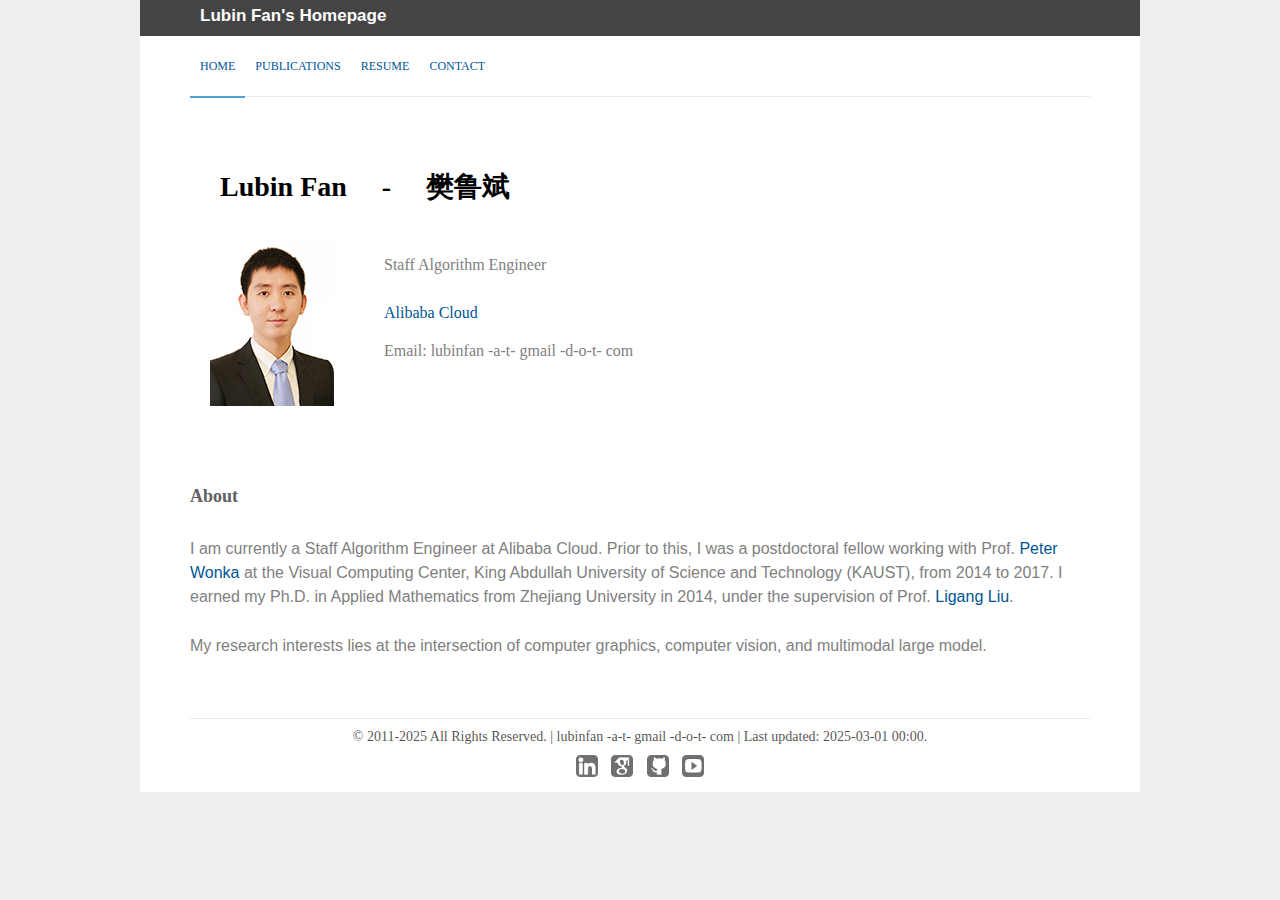
<file: index.html>
<!DOCTYPE html>
<html>

	<head>
        <meta name="google-site-verification" content="LGzvyo-I_edmJHT2pkFV89e_GnVg6UgsqaZ88BwGxrw" />
		<meta charset="UTF-8">
		<meta http-equiv="X-UA-Compatible" content=" IE=9;IE=8;IE=7;IE=EDGE">
		<title>Lubin Fan's Homepage</title>
		<link rel="stylesheet" type="text/css" href="css/common.css" />
		<link rel="stylesheet" href="css/home.css?t=1.0.2" />
	</head>

	<body>
		<div class="box">
			<div class="headline">
				<a href="#">Lubin Fan's Homepage</a>
			</div>
			<!--导航-->
			<div class="container">
				<div class="header">
					<ul class="header-nav">
						<a href="index.html">
							<li class="current">

								HOME

							</li>
						</a>
						<a href="publications.html">
							<li>

								PUBLICATIONS

							</li>
						</a>
						<a href="resume.html">
							<li>

								RESUME

							</li>
						</a>
						<a href="contact.html">
							<li>

								CONTACT

							</li>
						</a>
					</ul>
				</div>
				<div class="main-content">
					<h1 class="layout-tile">
			  	<font>
			  		  Lubin Fan &nbsp; &nbsp;   - &nbsp; &nbsp;     樊鲁斌
			  	</font>
			  </h1>

					<div class="layout-content resume-color">
						<img src="images/index/portrait-h170.png" />
						<div class="layout-content-right">
							<span class="font-min">
			   			Staff Algorithm Engineer
			   		</span>
							<br/>
							<a href="https://www.aliyun.com/" target="_blank" rel="nofollow">Alibaba Cloud</a>
							<div style="padding-bottom: 20px;" ></div>
							Email: lubinfan -a-t- gmail -d-o-t- com<br/>
						</div>
					</div>

					<div class="subheading">About</div>
					<p class="verbalContent resume-color">
						I am currently a Staff Algorithm Engineer at Alibaba Cloud. Prior to this, I was a postdoctoral fellow working with Prof. 
						<a href="http://peterwonka.net/" target="_blank" rel="nofollow">Peter Wonka </a> at the Visual Computing Center, 
						King Abdullah University of Science and Technology (KAUST), from 2014 to 2017.
						I earned my Ph.D. in Applied Mathematics from Zhejiang University in 2014, under the supervision of Prof. 
						<a href="http://staff.ustc.edu.cn/~lgliu/" target="_blank" rel="nofollow">Ligang Liu</a>. 
					</p>
					<span style="display: inline-block; padding-top: 25px;padding-bottom: 50px;" class="verbalContent resume-color">
						My research interests lies at the intersection of computer graphics, computer vision, and multimodal large model.
					</span>
					<span class="footer">
					<div style="padding-top: 10px;padding-bottom: 10px;border-top: #ebebeb solid 1px;">© 2011-2025 All Rights Reserved. | lubinfan -a-t- gmail -d-o-t- com | Last updated: 2025-03-01 00:00.</div>
					<a href="https://www.linkedin.com/in/lubin-fan-64875a67/" ><img src="images/icons/linkedin.png"  /></a>
					<a href="https://scholar.google.com/citations?hl=en&user=byG_OEIAAAAJ" style="margin-left: 10px;" ><img src="images/icons/scholar.png"  /></a>
					<a href="https://github.com/lubinfan" style="margin-left: 10px;" ><img src="images/icons/github.png"  /></a>
					<a href="https://www.youtube.com/user/lubinfan/" style="margin-left: 10px;" ><img src="images/icons/youtube.png"  /></a>
					</span>
				</div>

			</div>

		</div>
	</body>
	<script type="text/javascript" src="js/jquery.min.js"></script>
<!--http://localhost/-->
</html>
</file>
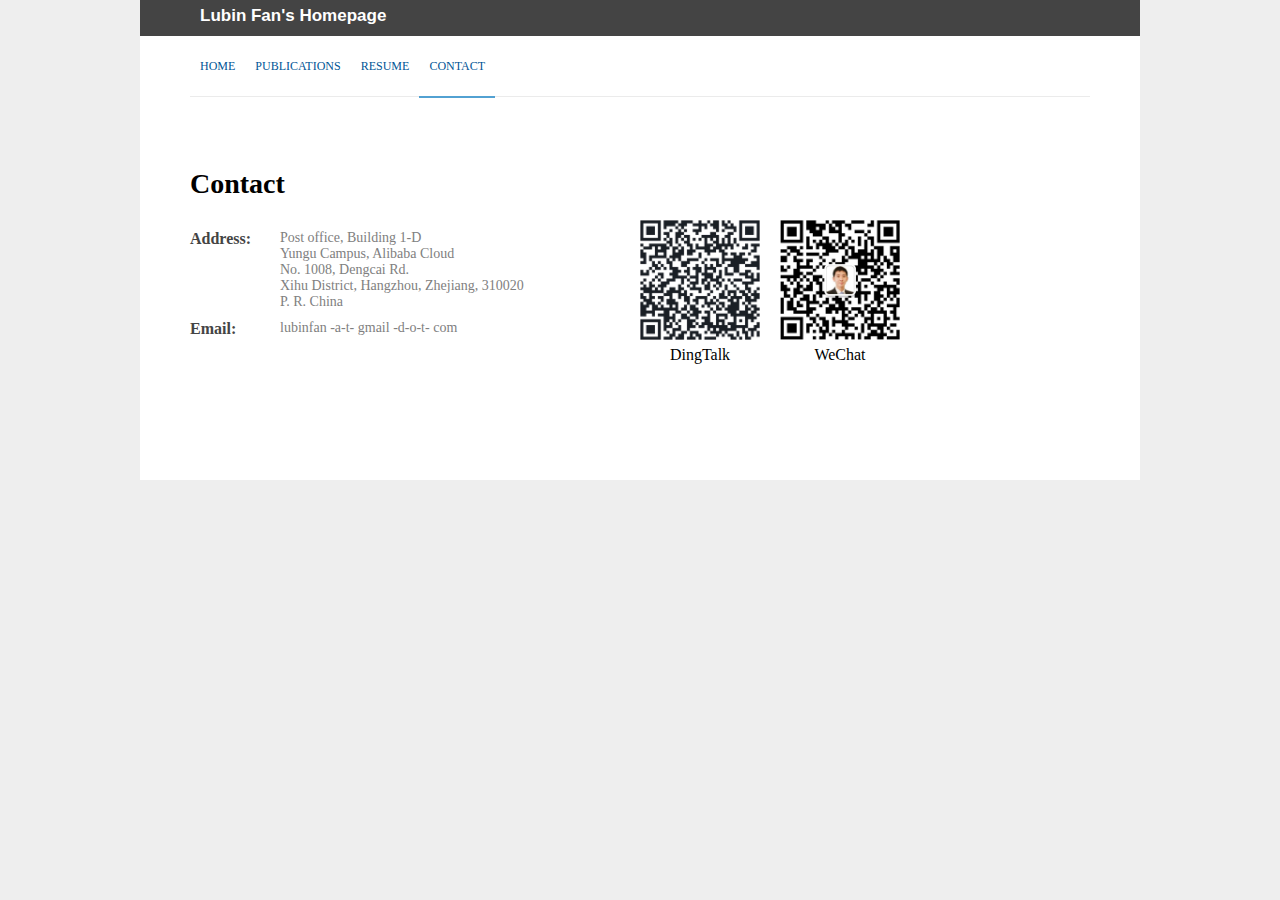
<file: contact.html>
<!DOCTYPE html>
<html>

	<head>
		<meta charset="UTF-8">
		<meta http-equiv="X-UA-Compatible" content=" IE=9;IE=8;IE=7;IE=EDGE">
		<title>Lubin Fan's Contact</title>
		<link rel="stylesheet" type="text/css" href="css/common.css" />
		<link rel="stylesheet" href="css/home.css" />
	</head>

	<body>
		<div class="box">
			<div class="headline">
				<a href="#">Lubin Fan's Homepage</a>
			</div>
			<!--导航-->
			<div class="container">
				<div class="header">
					<ul class="header-nav">
						<a href="index.html">
							<li>

								HOME

							</li>
						</a>
						<a href="publications.html">
							<li>

								PUBLICATIONS

							</li>
						</a>
						<a href="resume.html">
							<li>

								RESUME

							</li>
						</a>
						<a href="contact.html">
							<li class="current">

								CONTACT

							</li>
						</a>
					</ul>
				</div>
				<div class="main-content contact-bottom">
					<h1 class="layout-tile contact-tile">
			  	<font>
			  		 Contact
			  	</font>
			  </h1>

					<div class="layout-content">
						<div class="layout-left">
						<div class="resume-cont contact-cont">
							<div class="contact-left fa-left">
								<font class="list-font-bold">
									Address:
								</font>
							</div>
							<div class="contact-right fa-left">
								Post office, Building 1-D</br>
								Yungu Campus, Alibaba Cloud</br>
								No. 1008, Dengcai Rd.</br>
								Xihu District, Hangzhou, Zhejiang, 310020</br>
								P. R. China</br>
							</div>
						</div>
						<div class="resume-cont contact-cont">
							<div class="contact-left fa-left">
								<font class="list-font-bold">
									Email:
								</font>
							</div>
							<div class="contact-right fa-left">
								lubinfan -a-t- gmail -d-o-t- com
							</div>
						</div>
						</div>
						<div class="layout-right">
							<div class="layout-DingTalk">								
							<img src="images/contact/dingtalk.jpg" />
							<div class="layout-center">DingTalk</div>
							</div>
							<div class="layout-DingTalk">								
							<img src="images/contact/wechat.jpg" />
							<div class="layout-center">WeChat</div>
							</div>
						</div>
						<!--<div class="resume-cont contact-cont">
							<div class="contact-left fa-left">
								<font class="list-font-bold">
									DingTalk:
								</font>
							</div>
							<div class="contact-right fa-left">
								沙宇
							</div>
						</div>
						<div class="resume-cont contact-cont">
								<div class="contact-left fa-left">
									<font class="list-font-bold">
										WeChat:
									</font>
								</div>
								<div class="contact-right fa-left">
									lubinfan
								</div>
							</div>-->
					</div>

				</div>

			</div>

		</div>
	<!--DingTalk:	WeChat:-->
	</body>
	<script type="text/javascript" src="js/jquery.min.js"></script>

</html>
</file>
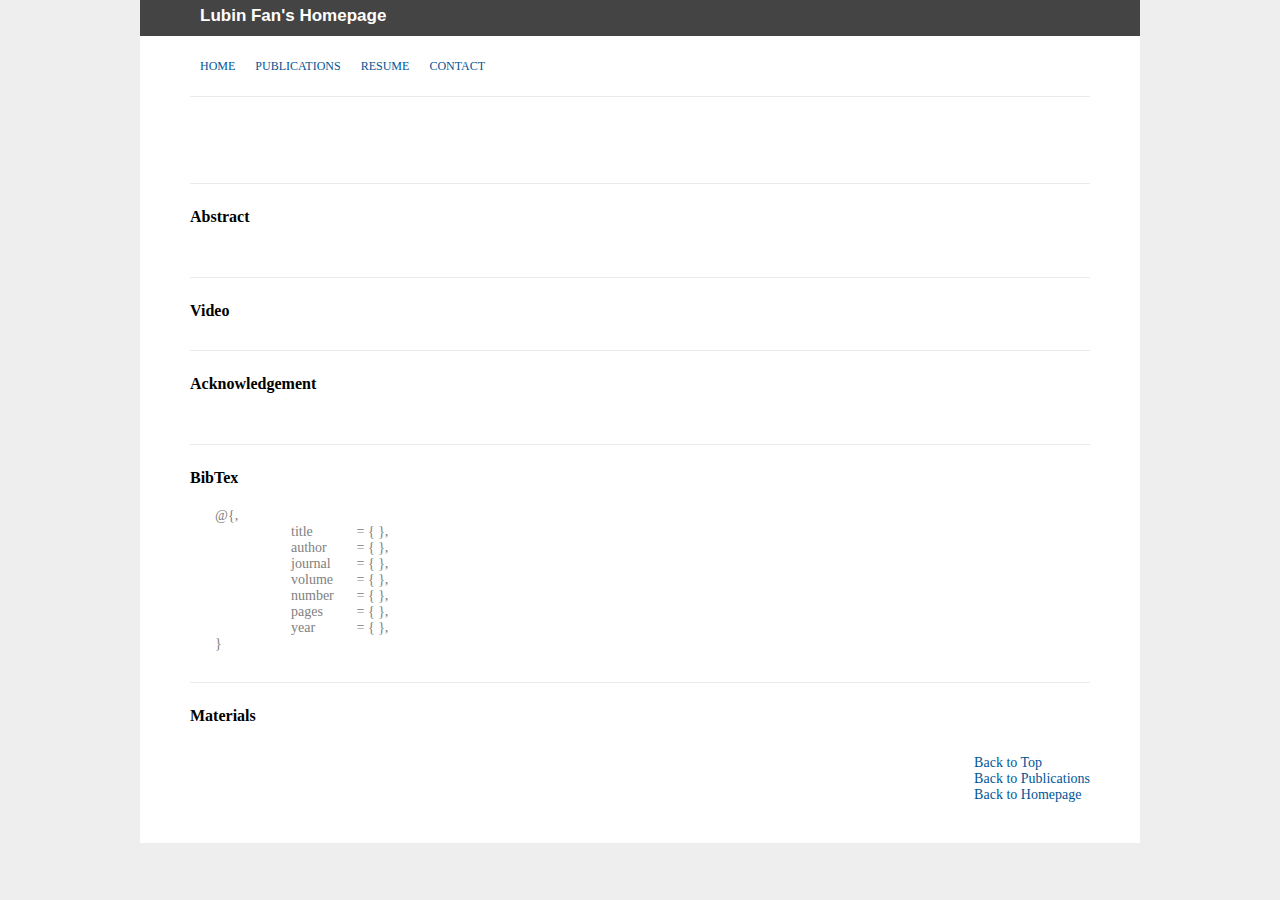
<file: particulars.html>
<!DOCTYPE html>
<html>

	<head>
		<meta charset="UTF-8">
		<meta http-equiv="X-UA-Compatible" content=" IE=9;IE=8;IE=7;IE=EDGE">
		<title>Lubin Fan's Homepage</title>
		<link rel="stylesheet" type="text/css" href="css/common.css" />
		<link rel="stylesheet" href="css/home.css" />
	<!--	<link rel="stylesheet" href="css/video-js.min.css" />-->
	</head>

	<body>
		<div class="box">
			<div class="headline">
				<a href="#">Lubin Fan's Homepage</a>
			</div>
			<!--导航-->
			<div class="container">
				<div class="header">
					<ul class="header-nav">
						<a href="index.html">
							<li>

								HOME

							</li>
						</a>
						<a href="publications.html">
							<li>

								PUBLICATIONS

							</li>
						</a>
						<a href="resume.html">
							<li>

								RESUME

							</li>
						</a>
						<a href="contact.html">
							<li>

								CONTACT

							</li>
						</a>
					</ul>
				</div>
				<div class="main-content layout-bottom">

					<div class="list-font-bold particulars-title">

					</div>

					<p class="particulars-detail">

					</p>
					<ul class="parti-ul">

					</ul>
					<p class="particulars-year"></p>
					<div class="theFirst">

					</div>
					<div class="underline"> </div>

					<div class="particulars-subhead">Abstract</div>
					<p class="particulars-font" id="abstract">

					</p>
					<div class="underline"> </div>
					<div class="second">

					</div>

					<div class="particulars-subhead">Video</div>
					<div class="particulars-video-cont">
                  <!-- <div class="particulars-video-a"> <span>[<a href="" >Youku</a>]</span><span>[<a href="" >YouTube</a>]</span></div>-->
					</div>
					<div class="underline"> </div>
					<div class="particulars-subhead">Acknowledgement</div>
					<p class="particulars-font" id="Acknowledgement">

					</p>
					<div class="underline"> </div>
					<div class="particulars-subhead">BibTex</div>
					<p class="particulars-font">
						<ul class="bibtex-ul">
							
							<li>@<span id="Article"></span>{<span id="Modeling"></span>,</li>
							<li class="bibtex-li"><span class="bibtex-span">title</span>  = { <span id="Title"></span>},</li>
							<li class="bibtex-li"><span class="bibtex-span">author</span> = { <span id="Author"></span>},</li>
							<li class="bibtex-li"><span class="bibtex-span">journal</span> = { <span id="Journal"></span>},</li>
							<li class="bibtex-li"><span class="bibtex-span">volume</span> = { <span id="Volume"></span>},</li>
							<li class="bibtex-li"><span class="bibtex-span">number</span> = { <span id="Number"></span>},</li>
							<li class="bibtex-li"><span class="bibtex-span">pages</span>  = { <span id="Pages"></span>},</li>
							<li class="bibtex-li"><span class="bibtex-span">year</span>   = { <span id="Year"></span>},</li>
							<li>} </li>
						</ul>
					</p>
					<div class="underline"> </div>
					<div class="particulars-subhead">Materials</div>
					<ul class="fa-left particulars-foot">

					</ul>
					<div class="fa-right" style="margin-top: 30px;font-size: 14px;">
						<div>
							<a href="https://sites.google.com/site/lubinfan/publications/2013-modeling-by-drawing#Top">Back to Top</a>
						</div>
						<div>
							<a href="https://sites.google.com/site/lubinfan/publications">Back to Publications</a>
						</div>
						<div>
							<a href="/site/lubinfan/">Back to Homepage</a>
						</div>

					</div>

				</div>

			</div>

		</div>
	</body>
	<script type="text/javascript" src="js/jquery.min.js"></script>
	<!--<script type="text/javascript" src="js/video.min.js"></script>-->
	<script type="text/javascript" src="js/particulars.js?v=1.0.2"></script>

</html>
</file>
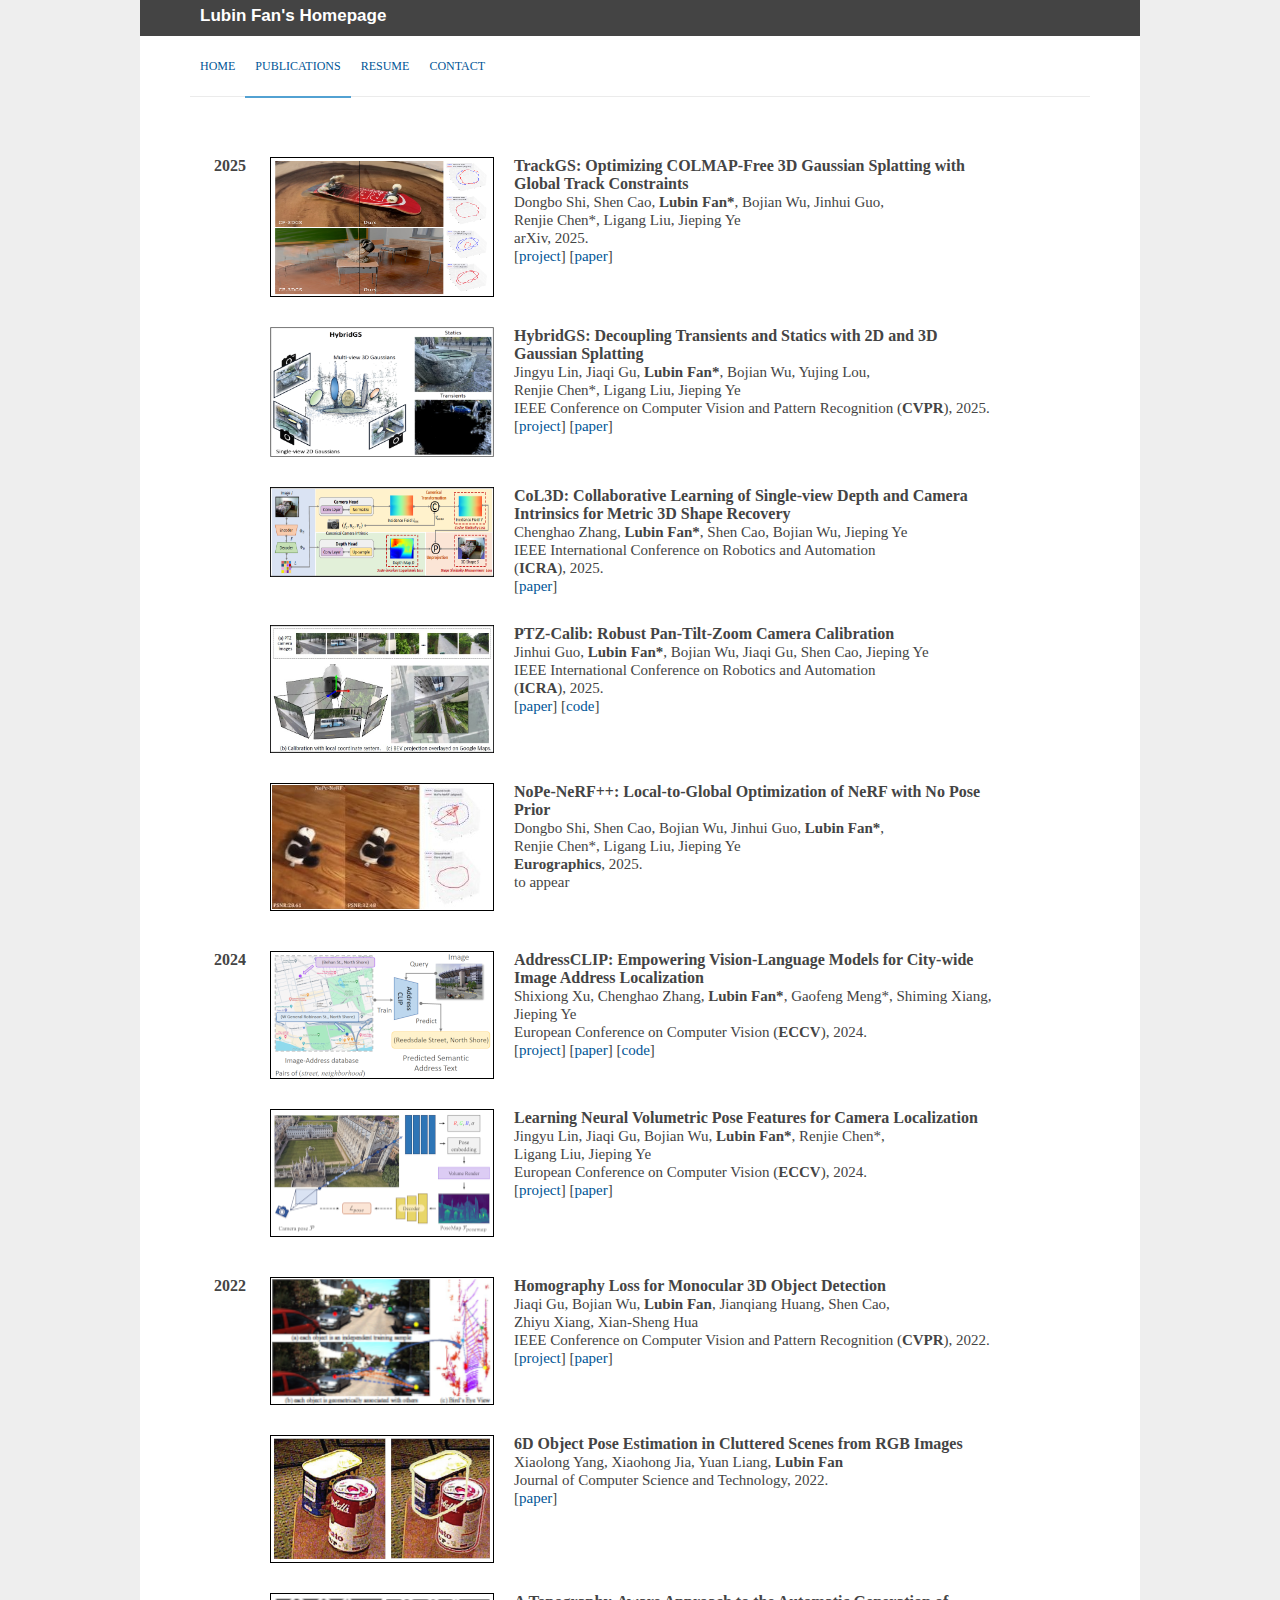
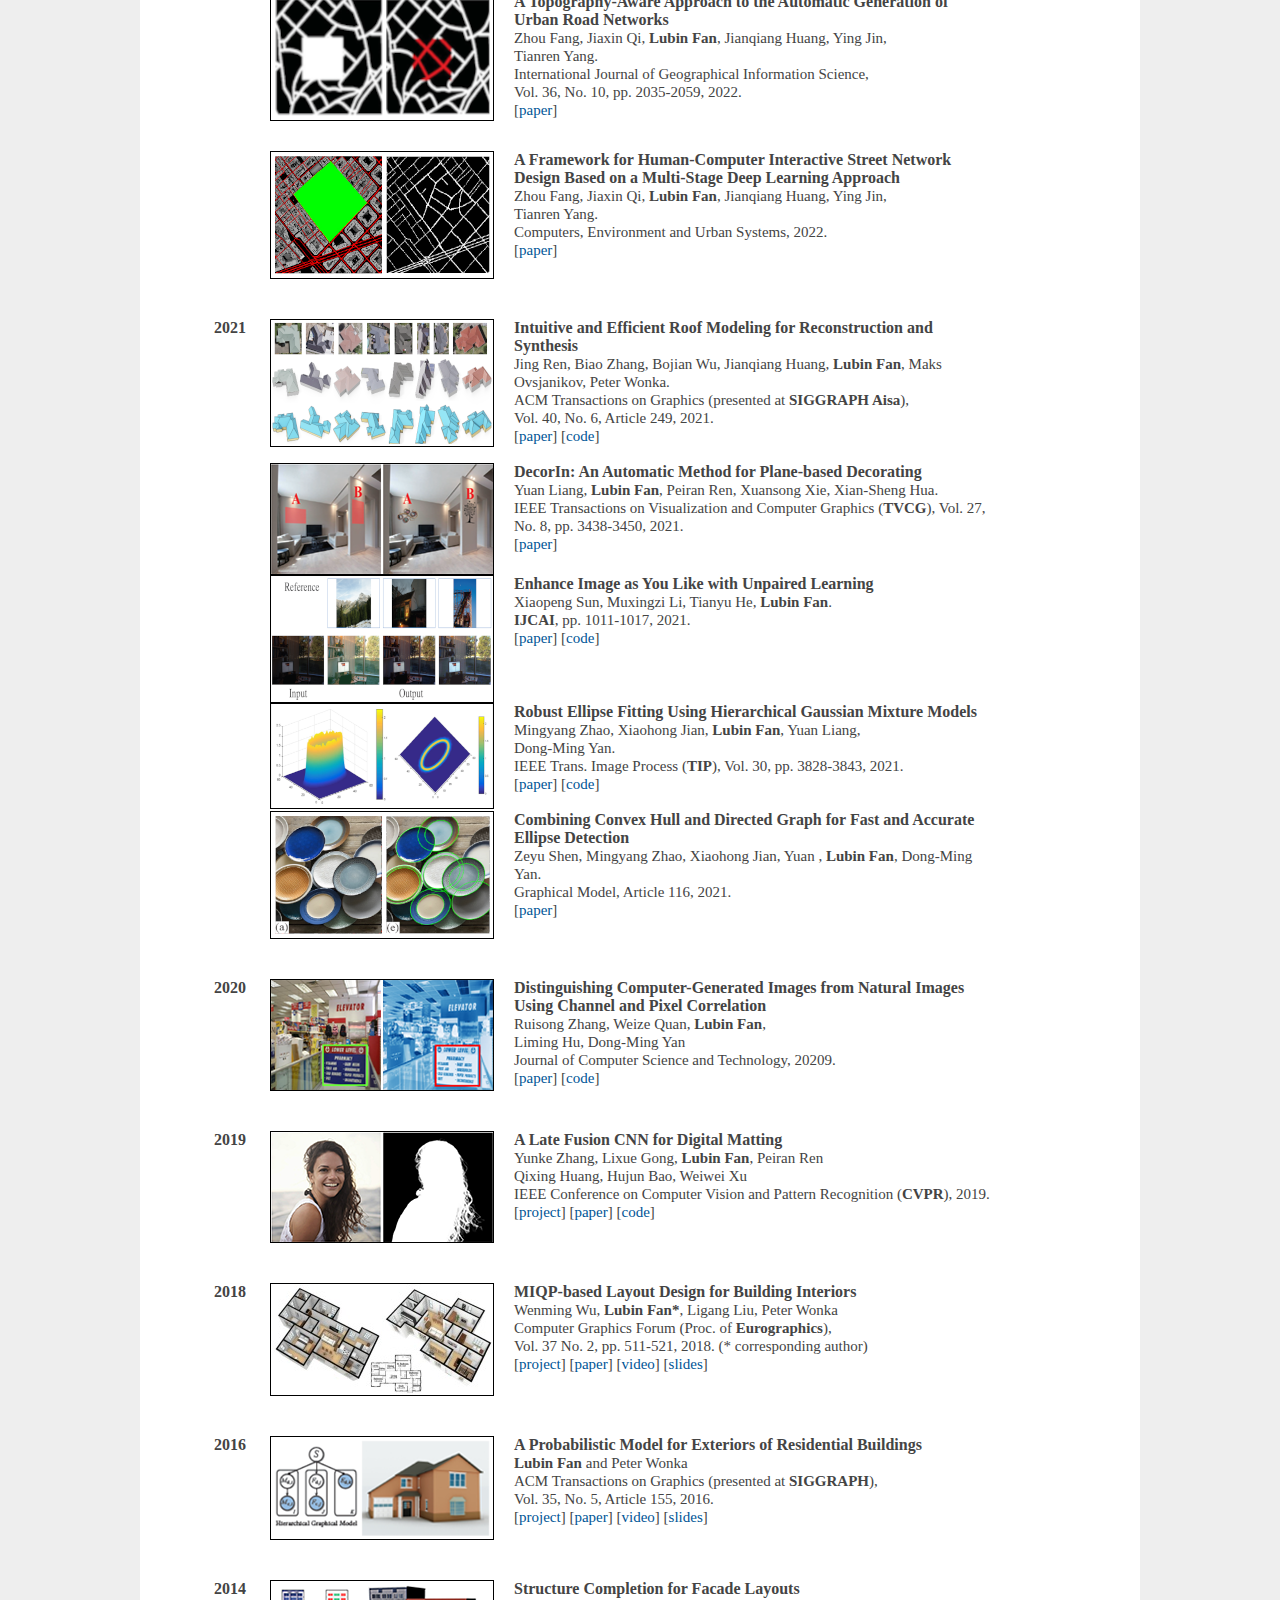
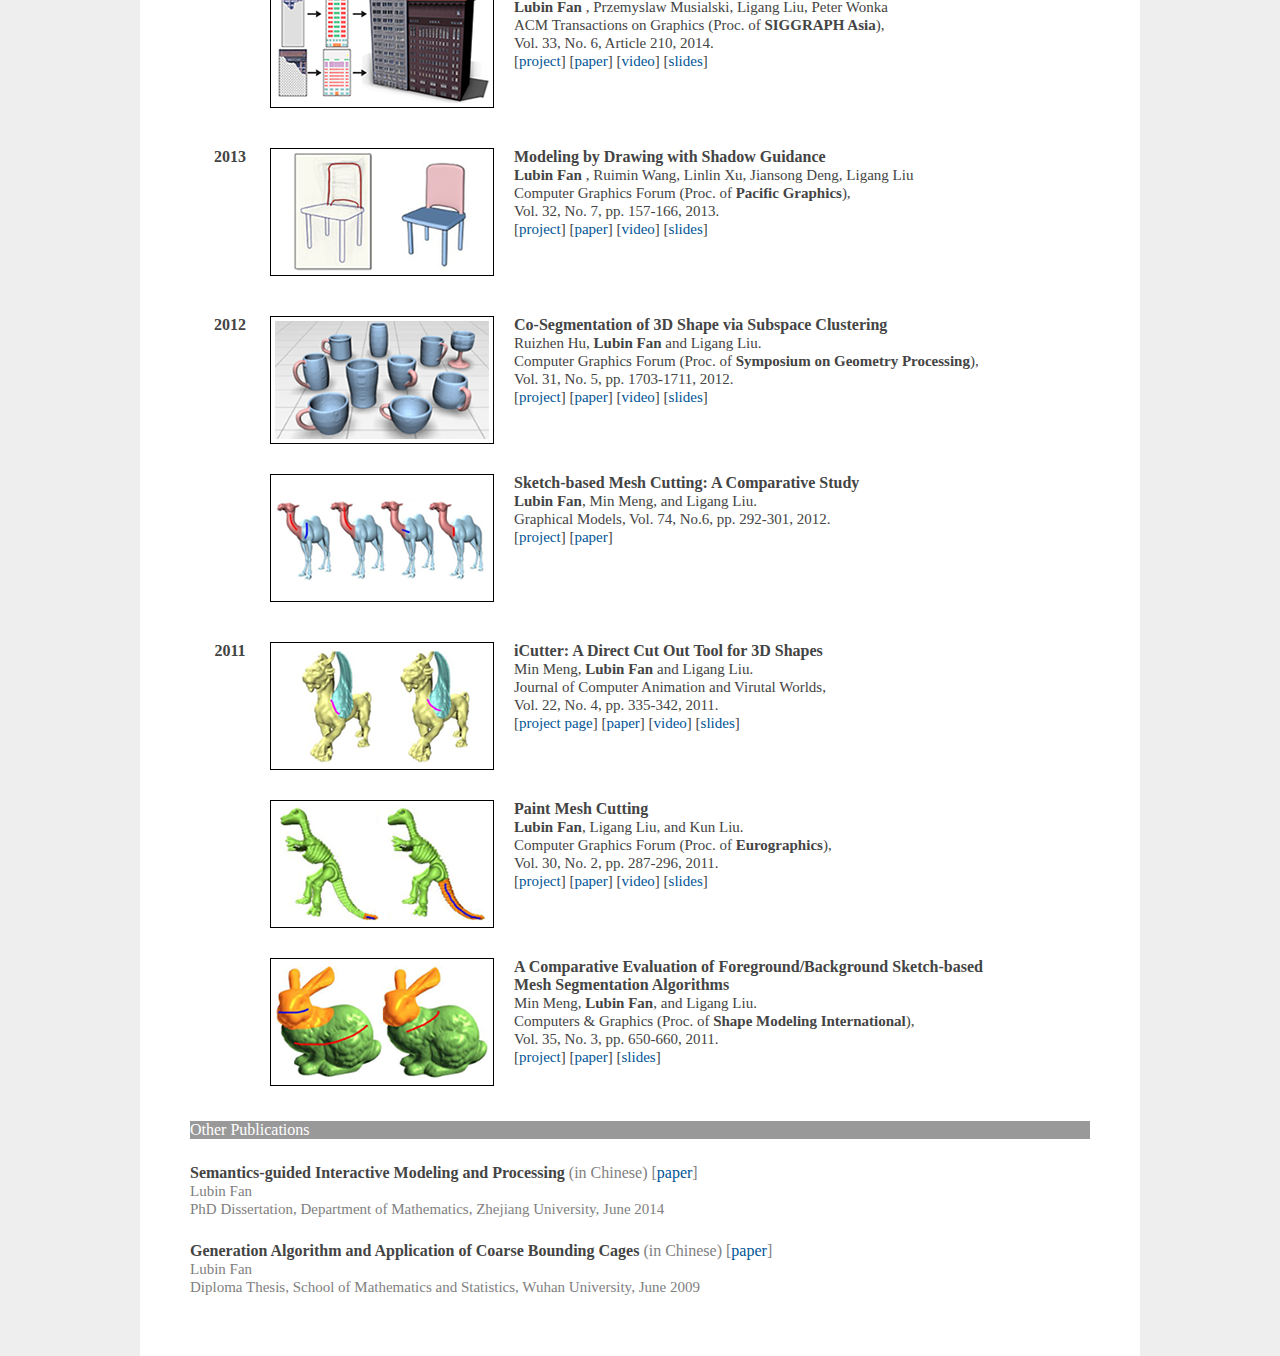
<file: publications.html>
<!DOCTYPE html>
<html>

	<head>
		<meta charset="UTF-8">
		<meta http-equiv="X-UA-Compatible" content=" IE=9;IE=8;IE=7;IE=EDGE">
		<title>Lubin Fan's Publications</title>
		<link rel="stylesheet" type="text/css" href="css/common.css" />
		<link rel="stylesheet" href="css/home.css" />
	</head>

	<body>
		<div class="box">
			<div class="headline">
				<a href="#">Lubin Fan's Homepage</a>
			</div>
			<!--导航-->
			<div class="container">
				<div class="header">
					<ul class="header-nav">
						<a href="index.html">
							<li>

								HOME

							</li>
						</a>
						<a href="publications.html">
							<li class="current">

								PUBLICATIONS

							</li>
						</a>
						<a href="resume.html">
							<li>

								RESUME

							</li>
						</a>
						<a href="contact.html">
							<li>

								CONTACT

							</li>
						</a>
					</ul>
				</div>
				<div class="publications-content">
					
					<div class="list-content">
						<div class="list-left fa-left">
							<font class="list-font-bold">2025</font>
						</div>
                        <div class="list-right fa-left">
							<img src="images/publications/contents/2025-np-3dgs-thumb.png" width="224" height="140" class="fa-left" />
							<div class="fa-left list-words">
								<font class="list-font-bold">TrackGS: Optimizing COLMAP-Free 3D Gaussian Splatting with Global Track Constraints</font></br>
								<span style="font-size: 15px;">
									Dongbo Shi, Shen Cao, <font class="list-font-bold"> Lubin Fan*</font>, Bojian Wu, Jinhui Guo, </br>Renjie Chen*, Ligang Liu, Jieping Ye</br>
									arXiv, 2025. </br>
									[<a href="https://shidongbo97.github.io/TrackGS/">project</a>] 
									[<a href="https://arxiv.org/abs/2502.19800">paper</a>]</br>
								</span>
							</div>
						</div>

						<div class="list-right list-child fa-left">
							<img src="images/publications/contents/2025-hybridgs-thumb.png" width="224" height="130" class="fa-left" />
							<div class="fa-left list-words">
								<font class="list-font-bold">HybridGS: Decoupling Transients and Statics with 2D and 3D Gaussian Splatting</font></br>
								<span style="font-size: 15px;">
									Jingyu Lin, Jiaqi Gu, <font class="list-font-bold"> Lubin Fan*</font>, Bojian Wu, Yujing Lou, </br>Renjie Chen*, Ligang Liu, Jieping Ye</br>
									IEEE Conference on Computer Vision and Pattern Recognition (<font class="list-font-bold">CVPR</font>), 2025.</br>
									[<a href="https://gujiaqivadin.github.io/hybridgs/">project</a>] 
									[<a href="https://arxiv.org/abs/2412.03844">paper</a>]</br>
							    </span>
							</div>
						</div>

						<div class="list-right list-child fa-left">
							<img src="images/publications/contents/2025-col3d-thumb.png" width="224" height="90" class="fa-left" />
							<div class="fa-left list-words">
								<font class="list-font-bold">CoL3D: Collaborative Learning of Single-view Depth and Camera Intrinsics for Metric 3D Shape Recovery</font></br>
								<span style="font-size: 15px;">
									Chenghao Zhang, <font class="list-font-bold"> Lubin Fan*</font>, Shen Cao, Bojian Wu, Jieping Ye</br>
									IEEE International Conference on Robotics and Automation </br>(<font class="list-font-bold">ICRA</font>), 2025. </br>
									[<a href="https://arxiv.org/abs/2502.08902">paper</a>]</br>
								</span>
							</div>
						</div>

						<div class="list-right list-child fa-left">
							<img src="images/publications/contents/2025-ptz-calib-thumb.png" width="224" height="128" class="fa-left" />
							<div class="fa-left list-words">
								<font class="list-font-bold">PTZ-Calib: Robust Pan-Tilt-Zoom Camera Calibration</font></br>
								<span style="font-size: 15px;">
									Jinhui Guo, <font class="list-font-bold"> Lubin Fan*</font>, Bojian Wu, Jiaqi Gu, Shen Cao, Jieping Ye</br>
									IEEE International Conference on Robotics and Automation </br>(<font class="list-font-bold">ICRA</font>), 2025. </br>
									[<a href="https://arxiv.org/abs/2502.09075">paper</a>] 
									[<a href="https://github.com/gjgjh/PTZ-Calib">code</a>]</br>
								</span>
							</div>
						</div>

						<div class="list-right list-child fa-left">
							<img src="images/publications/contents/2025-nope-nerf-plus-plus-thumb.png" class="fa-left" />
							<div class="fa-left list-words">
								<font class="list-font-bold">NoPe-NeRF++: Local-to-Global Optimization of NeRF with No Pose Prior</font></br>
								<span style="font-size: 15px;">
									Dongbo Shi, Shen Cao, Bojian Wu, Jinhui Guo, <font class="list-font-bold"> Lubin Fan*</font>, </br>Renjie Chen*, Ligang Liu, Jieping Ye</br>
									<font class="list-font-bold">Eurographics</font>, 2025. </br>
									to appear</br>
								</span>
							</div>
						</div>
					</div>

					<div class="list-content">
						<div class="list-left fa-left">
							<font class="list-font-bold">2024</font>
						</div>
                        <div class="list-right fa-left">
							<img src="images/publications/contents/2024-eccv-IAL-thumb.png" class="fa-left" />
							<div class="fa-left list-words">
								<font class="list-font-bold">AddressCLIP: Empowering Vision-Language Models for City-wide Image Address Localization</font></br>
								<span style="font-size: 15px;">
									Shixiong Xu, Chenghao Zhang, <font class="list-font-bold"> Lubin Fan*</font>, Gaofeng Meng*, Shiming Xiang, Jieping Ye</br>
									European Conference on Computer Vision (<font class="list-font-bold">ECCV</font>), 2024. </br>
									[<a href="https://addressclip.github.io/">project</a>] 
									[<a href="https://arxiv.org/abs/2407.08156">paper</a>] 
									[<a href="https://github.com/xsx1001/AddressCLIP">code</a>]</br>
								</span>
							</div>
						</div>

						<div class="list-right list-child fa-left">
							<img src="images/publications/contents/2023-cvpr-pose_feature-thumb.png" class="fa-left" />
							<div class="fa-left list-words">
								<font class="list-font-bold">Learning Neural Volumetric Pose Features for Camera Localization</font></br>
								<span style="font-size: 15px;">
									Jingyu Lin, Jiaqi Gu, Bojian Wu, <font class="list-font-bold"> Lubin Fan*</font>, Renjie Chen*, </br>Ligang Liu, Jieping Ye</br>
									European Conference on Computer Vision (<font class="list-font-bold">ECCV</font>), 2024.</br>
									[<a href="https://gujiaqivadin.github.io/posemap/">project</a>] 
									[<a href="https://arxiv.org/abs/2403.12800">paper</a>]</br>
							    </span>
							</div>
						</div>
					</div>

					<div class="list-content">
						<div class="list-left fa-left">
							<font class="list-font-bold">2022</font>
						</div>
						<div class="list-right fa-left">
							<img src="images/publications/contents/2022-cvpr-3d_detection-thumb.png" class="fa-left" />
							<div class="fa-left list-words">
								<font class="list-font-bold">Homography Loss for Monocular 3D Object Detection</font></br>
								<span style="font-size: 15px;">
									Jiaqi Gu, Bojian Wu, <font class="list-font-bold"> Lubin Fan</font>, Jianqiang Huang, Shen Cao, </br>Zhiyu Xiang, Xian-Sheng Hua</br>
									IEEE Conference on Computer Vision and Pattern Recognition (<font class="list-font-bold">CVPR</font>), 2022.</br>
									[<a href="https://github.com/gujiaqivadin/HomographyLoss">project</a>]
									[<a href="https://arxiv.org/abs/2204.00754">paper</a>]</br>
								</span>
							</div>
						</div>

						<div class="list-right list-child fa-left">
							<img src="images/publications/contents/2022-jcst-6d_pose_estimation-thumb.png" class="fa-left" />
							<div class="fa-left list-words">
								<font class="list-font-bold">6D Object Pose Estimation in Cluttered Scenes from RGB Images</font></br>
								<span style="font-size: 15px;">
									Xiaolong Yang, Xiaohong Jia, Yuan Liang, <font class="list-font-bold"> Lubin Fan</font></br>
									Journal of Computer Science and Technology, 2022.</br>
									[<a href="https://lbfan.oss-cn-hangzhou.aliyuncs.com/personal_webpage/publications/2022-jcst-6d_pose_estimation.pdf">paper</a>]</br>
								</span>
							</div>
						</div>

						<div class="list-right list-child fa-left">
							<img src="images/publications/contents/2022-ijis-auto_road_network-thumb.png" class="fa-left" />
							<div class="fa-left list-words">
								<font class="list-font-bold">A Topography-Aware Approach to the Automatic Generation of Urban Road Networks</font></br>
								<span style="font-size: 15px;">
									Zhou Fang, Jiaxin Qi, <font class="list-font-bold"> Lubin Fan</font>, Jianqiang Huang, Ying Jin, </br>Tianren Yang.</br>
									International Journal of Geographical Information Science, </br>
									Vol. 36, No. 10, pp. 2035-2059, 2022.</br>
									[<a href="https://lbfan.oss-cn-hangzhou.aliyuncs.com/personal_webpage/publications/2022-ijis-auto_road_network.pdf">paper</a>]</br>
								</span>
							</div>
						</div>

						<div class="list-right list-child fa-left">
							<img src="images/publications/contents/2022-ecus-hci_street_network-thumb.png" class="fa-left" />
							<div class="fa-left list-words">
								<font class="list-font-bold">A Framework for Human-Computer Interactive Street Network Design Based on a Multi-Stage Deep Learning Approach</font></br>
								<span style="font-size: 15px;">
									Zhou Fang, Jiaxin Qi, <font class="list-font-bold"> Lubin Fan</font>, Jianqiang Huang, Ying Jin, </br>Tianren Yang.</br>
									Computers, Environment and Urban Systems, 2022.</br>
									[<a href="https://lbfan.oss-cn-hangzhou.aliyuncs.com/personal_webpage/publications/2022-ecus-hci_street_network.pdf">paper</a>]</br>
								</span>
							</div>
						</div>
					</div>

					<div class="list-content">
						<div class="list-left fa-left">
							<font class="list-font-bold">2021</font>
						</div>
                        <div class="list-right fa-left">
							<img src="images/publications/contents/2021-siga-roof_modeling-thumb.png" class="fa-left" />
							<div class="fa-left list-words">
								<font class="list-font-bold">Intuitive and Efficient Roof Modeling for Reconstruction and Synthesis</font></br>
								<span style="font-size: 15px;">
									Jing Ren, Biao Zhang, Bojian Wu, Jianqiang Huang, <font class="list-font-bold"> Lubin Fan</font>, Maks Ovsjanikov, Peter Wonka. </br>
									ACM Transactions on Graphics (presented at <font class="list-font-bold">SIGGRAPH Aisa</font>), </br>
									Vol. 40, No. 6, Article 249, 2021. </br>
									[<a href="https://arxiv.org/abs/2109.07683">paper</a>] 
									[<a href="https://github.com/llorz/SGA21_roofOptimization">code</a>]</br></br>
								</span>
							</div>
						</div>

						<div class="list-right fa-left">
							<img src="images/publications/contents/2021-tvcg-decorin-thumb.png" class="fa-left" />
							<div class="fa-left list-words">
								<font class="list-font-bold">DecorIn: An Automatic Method for Plane-based Decorating</font></br>
								<span style="font-size: 15px;">
									Yuan Liang, <font class="list-font-bold"> Lubin Fan</font>, Peiran Ren, Xuansong Xie, Xian-Sheng Hua. </br>
									IEEE Transactions on Visualization and Computer Graphics (<font class="list-font-bold">TVCG</font>), Vol. 27, No. 8, pp. 3438-3450, 2021. </br>
									[<a href="https://lbfan.oss-cn-hangzhou.aliyuncs.com/personal_webpage/publications/2021-tvcg-decorin.pdf">paper</a>]</br></br>
								</span>
							</div>
						</div>

						<div class="list-right fa-left">
							<img src="images/publications/contents/2021-ijcai-enhance_image-thumb.png" class="fa-left" />
							<div class="fa-left list-words">
								<font class="list-font-bold">Enhance Image as You Like with Unpaired Learning</font></br>
								<span style="font-size: 15px;">
									Xiaopeng Sun, Muxingzi Li, Tianyu He, <font class="list-font-bold"> Lubin Fan</font>.</br>
									<font class="list-font-bold">IJCAI</font>, pp. 1011-1017, 2021. </br>
									[<a href="https://lbfan.oss-cn-hangzhou.aliyuncs.com/personal_webpage/publications/2021-ijcai-enhance_image.pdf">paper</a>] 
									[<a href="https://github.com/sxpro/ImageEnhance_cGAN">code</a>]</br></br></br></br>
								</span>
							</div>
						</div>

						<div class="list-right fa-left">
							<img src="images/publications/contents/2021-tip-ellipse_fitting-thumb.png" class="fa-left" />
							<div class="fa-left list-words">
								<font class="list-font-bold">Robust Ellipse Fitting Using Hierarchical Gaussian Mixture Models</font></br>
								<span style="font-size: 15px;">
									Mingyang Zhao, Xiaohong Jian, <font class="list-font-bold"> Lubin Fan</font>, Yuan Liang, </br>Dong-Ming Yan.</br>
									IEEE Trans. Image Process (<font class="list-font-bold">TIP</font>), Vol. 30, pp. 3828-3843, 2021. </br>
									[<a href="https://lbfan.oss-cn-hangzhou.aliyuncs.com/personal_webpage/publications/2021-tip-ellipse_fitting.pdf">paper</a>] 
									[<a href="https://github.com/zikai1/HGMMEllFit">code</a>]</br></br>
								</span>
							</div>
						</div>

						<div class="list-right fa-left">
							<img src="images/publications/contents/2021-gm-ellipse_detection-thumb.png" class="fa-left" />
							<div class="fa-left list-words">
								<font class="list-font-bold">Combining Convex Hull and Directed Graph for Fast and Accurate Ellipse Detection</font></br>
								<span style="font-size: 15px;">
									Zeyu Shen, Mingyang Zhao, Xiaohong Jian, Yuan , <font class="list-font-bold"> Lubin Fan</font>, Dong-Ming Yan.</br>
									Graphical Model, Article 116, 2021. </br>
									[<a href="https://lbfan.oss-cn-hangzhou.aliyuncs.com/personal_webpage/publications/2021-gm-ellipse_detection.pdf">paper</a>]</br></br>
								</span>
							</div>
						</div>
					</div>

					<div class="list-content">
						<div class="list-left fa-left">
							<font class="list-font-bold">2020</font>
						</div>
						<div class="list-right fa-left">
							<img src="images/publications/contents/2020-jcst-distinguish_cg_images-thumb.png" class="fa-left" />
							<div class="fa-left list-words">
								<font class="list-font-bold">Distinguishing Computer-Generated Images from Natural Images Using Channel and Pixel Correlation</font></br>
								<span style="font-size: 15px;">
									Ruisong Zhang, Weize Quan,
									<font class="list-font-bold"> Lubin Fan</font>, </br>
									Liming Hu, Dong-Ming Yan</br>
									Journal of Computer Science and Technology, 20209.</br>
									[<a href="https://lbfan.oss-cn-hangzhou.aliyuncs.com/personal_webpage/publications/2020-jcst-distinguish_cg_images.pdf">paper</a>]
									[<a href="https://github.com/Evergrow/JCST_NIvsCG">code</a>]</br>
								</span>
							</div>
						</div>
					</div>

					<div class="list-content">
						<div class="list-left fa-left">
							<font class="list-font-bold">2019</font>
						</div>
						<div class="list-right fa-left">
							<img src="images/publications/contents/2019-cvpr-matting-thumb.png" class="fa-left" />
							<div class="fa-left list-words">
								<font class="list-font-bold">A Late Fusion CNN for Digital Matting</font></br>
								<span style="font-size: 15px;">
									Yunke Zhang, Lixue Gong,
									<font class="list-font-bold"> Lubin Fan</font>, Peiran Ren</br>
									Qixing Huang, Hujun Bao, Weiwei Xu</br>
									IEEE Conference on Computer Vision and Pattern Recognition (<font class="list-font-bold">CVPR</font>), 2019.</br>
									[<a href="particulars.html?id=0">project</a>] 
									[<a href="https://lbfan.oss-cn-hangzhou.aliyuncs.com/personal_webpage/publications/2019-cvpr-matting.pdf">paper</a>] 
									[<a href="https://github.com/yunkezhang/FusionMatting">code</a>]</br>
								</span>
							</div>
						</div>
					</div>

					<div class="list-content">
						<div class="list-left fa-left">
							<font class="list-font-bold">2018</font>
						</div>
						<div class="list-right fa-left">
							<img src="images/publications/contents/2018-eg-iplayout-thumb.png" class="fa-left" />
							<div class="fa-left list-words">
								<font class="list-font-bold">MIQP-based Layout Design for Building Interiors</font></br>
								<span style="font-size: 15px;">
									Wenming Wu,
									<font class="list-font-bold"> Lubin Fan*</font>, Ligang Liu, Peter Wonka </br>
									Computer Graphics Forum (Proc. of <font class="list-font-bold">Eurographics</font>),</br>
									Vol. 37 No. 2, pp. 511-521, 2018. (* corresponding author) </br>
									[<a href="particulars.html?id=1">project</a>] 
									[<a href="https://lbfan.oss-cn-hangzhou.aliyuncs.com/personal_webpage/publications/2018-eg-iplayout.lres.pdf">paper</a>] 
									[<a href="https://wutomwu.github.io/publications/2018-IPLayout/video.mp4">video</a>] 
									[<a href="https://wutomwu.github.io/publications/2018-IPLayout/slide.pptx">slides</a>]</br>
								</span>
							</div>
						</div>
					</div>

					<div class="list-content">
						<div class="list-left fa-left">
							<font class="list-font-bold">2016</font>
						</div>
						<div class="list-right fa-left">
							<img src="images/publications/contents/2016-tog-bldg_model-thumb.png" class="fa-left" />
							<div class="fa-left list-words">
								<font class="list-font-bold">A Probabilistic Model for Exteriors of Residential Buildings</font></br>
								<span style="font-size: 15px;">
									<font class="list-font-bold"> Lubin Fan </font> and Peter Wonka </br>
									ACM Transactions on Graphics (presented at <font class="list-font-bold">SIGGRAPH</font>),</br>
									Vol. 35, No. 5, Article 155, 2016. </br>
									[<a href="particulars.html?id=2">project</a>] 
									[<a href="https://lbfan.oss-cn-hangzhou.aliyuncs.com/personal_webpage/publications/2016-tog-bldg_model.pdf">paper</a>] 
									[<a href="https://lbfan.oss-cn-hangzhou.aliyuncs.com/personal_webpage/publications/2016-tog-bldg_model.mp4">video</a>] 
									[<a href="https://lbfan.oss-cn-hangzhou.aliyuncs.com/personal_webpage/publications/2016-tog-bldg_model.slides.pdf">slides</a>]</br>
							</span>
							</div>
						</div>
					</div>

					<div class="list-content">
						<div class="list-left fa-left">
							<font class="list-font-bold">2014</font>
						</div>
						<div class="list-right fa-left">
							<img src="images/publications/contents/2014-sga-facade_model-thumb.png" class="fa-left" />
							<div class="fa-left list-words">
								<font class="list-font-bold">Structure Completion for Facade Layouts</font></br>
								<span style="font-size: 15px;">
									<font class="list-font-bold"> Lubin Fan </font>, Przemyslaw Musialski, Ligang Liu, Peter Wonka</br>
									ACM Transactions on Graphics (Proc. of <font class="list-font-bold">SIGGRAPH Asia</font>),</br>
									Vol. 33, No. 6, Article 210, 2014. </br>
									[<a href="particulars.html?id=3">project</a>] 
									[<a href="https://lbfan.oss-cn-hangzhou.aliyuncs.com/personal_webpage/publications/2014-sga-facade_model.lres.pdf">paper</a>] 
									[<a href="https://lbfan.oss-cn-hangzhou.aliyuncs.com/personal_webpage/publications/2014-sga-facade_model.video1.mp4">video</a>] 
									[<a href="https://lbfan.oss-cn-hangzhou.aliyuncs.com/personal_webpage/publications/2014-sga-facade_model.slides.pdf">slides</a>]</br>
								</span>
							</div>
						</div>
					</div>

					<div class="list-content">
						<div class="list-left fa-left">
							<font class="list-font-bold">2013</font>
						</div>
						<div class="list-right fa-left">
							<img src="images/publications/contents/2013-pg-sketch_modeling-thumb.png" class="fa-left" />
							<div class="fa-left list-words">
								<font class="list-font-bold">Modeling by Drawing with Shadow Guidance</font></br>
								<span style="font-size: 15px;">
									<font class="list-font-bold"> Lubin Fan </font>, Ruimin Wang, Linlin Xu, Jiansong Deng, Ligang Liu</br>
									Computer Graphics Forum (Proc. of <font class="list-font-bold">Pacific Graphics</font>),</br>
									Vol. 32, No. 7, pp. 157-166, 2013. </br>
									[<a href="particulars.html?id=4">project</a>] 
									[<a href="https://lbfan.oss-cn-hangzhou.aliyuncs.com/personal_webpage/publications/2013-pg-sketch_modeling.pdf">paper</a>] 
									[<a href="https://lbfan.oss-cn-hangzhou.aliyuncs.com/personal_webpage/publications/2013-pg-sketch_modeling.mov">video</a>] 
									[<a href="https://lbfan.oss-cn-hangzhou.aliyuncs.com/personal_webpage/publications/2013-pg-sketch_modeling.slides.pdf">slides</a>]</br>
								</span>
							</div>
						</div>
					</div>

					<div class="list-content">
						<div class="list-left fa-left">
							<font class="list-font-bold">2012</font>
						</div>
						<div class="list-right fa-left">
							<img src="images/publications/contents/2012-sgp-coseg-thumb.png" class="fa-left" />
							<div class="fa-left list-words">
								<font class="list-font-bold">Co-Segmentation of 3D Shape via Subspace Clustering</font></br>
								<span style="font-size: 15px;">
									Ruizhen Hu,
									<font class="list-font-bold">Lubin Fan</font> and Ligang Liu.</br>
									Computer Graphics Forum (Proc. of <font class="list-font-bold">Symposium on Geometry Processing</font>), </br>
									Vol. 31, No. 5, pp. 1703-1711, 2012. </br>
									[<a href="particulars.html?id=5">project</a>] 
									[<a href="https://lbfan.oss-cn-hangzhou.aliyuncs.com/personal_webpage/publications/2012-sgp-coseg.pdf">paper</a>] 
									[<a href="https://lbfan.oss-cn-hangzhou.aliyuncs.com/personal_webpage/publications/2012-sgp-coseg.mov">video</a>] 
									[<a href="https://lbfan.oss-cn-hangzhou.aliyuncs.com/personal_webpage/publications/2012-sgp-coseg.slides.pdf">slides</a>]</br>
								</span>
							</div>
						</div>

						<div class="list-right list-child fa-left">
							<img src="images/publications/contents/2012-gm-eval_sketch_seg-thumb.png" class="fa-left" />
							<div class="fa-left list-words">
								<font class="list-font-bold">Sketch-based Mesh Cutting: A Comparative Study</font></br>
								<span style="font-size: 15px;">
									<font class="list-font-bold"> Lubin Fan</font>, Min Meng, and Ligang Liu. </br>
									Graphical Models, Vol. 74, No.6, pp. 292-301, 2012.</br>
									[<a href="particulars.html?id=6">project</a>] 
									[<a href="https://lbfan.oss-cn-hangzhou.aliyuncs.com/personal_webpage/publications/2012-gm-eval_sketch_seg.pdf">paper</a>] </br>
								</span>
							</div>
						</div>
					</div>

					<div class="list-content">
						<div class="list-left fa-left">
							<font class="list-font-bold">2011</font>
						</div>
						<div class="list-right fa-left">
							<img src="images/publications/contents/2011-casa-icutter-thumb.png" class="fa-left" />
							<div class="fa-left list-words">
								<font class="list-font-bold">iCutter: A Direct Cut Out Tool for 3D Shapes</font></br>
								<span style="font-size: 15px;">
									Min Meng,
									<font class="list-font-bold">Lubin Fan</font> and Ligang Liu.</br>
									Journal of Computer Animation and Virutal Worlds,</br>
									Vol. 22, No. 4, pp. 335-342, 2011. </br>
									[<a href="particulars.html?id=7">project page</a>] 
									[<a href="https://lbfan.oss-cn-hangzhou.aliyuncs.com/personal_webpage/publications/2011-casa-icutter.pdf">paper</a>] 
									[<a href="https://lbfan.oss-cn-hangzhou.aliyuncs.com/personal_webpage/publications/2011-casa-icutter.wmv">video</a>] 
									[<a href="https://lbfan.oss-cn-hangzhou.aliyuncs.com/personal_webpage/publications/2011-casa-icutter.slides.pdf">slides</a>]</br>
								</span>
							</div>
						</div>

						<div class="list-right list-child fa-left">
							<img src="images/publications/contents/2011-eg-paint_mesh_cutting-thumb.png" class="fa-left" />
							<div class="fa-left list-words">
								<font class="list-font-bold">Paint Mesh Cutting</font></br>
								<span style="font-size: 15px;">
									<font class="list-font-bold"> Lubin Fan</font>, Ligang Liu, and Kun Liu. </br>
									Computer Graphics Forum (Proc. of <font class="list-font-bold">Eurographics</font>), </br>
									Vol. 30, No. 2, pp. 287-296, 2011.</br>
									[<a href="particulars.html?id=8">project</a>] 
									[<a href="https://lbfan.oss-cn-hangzhou.aliyuncs.com/personal_webpage/publications/2011-eg-paint_mesh_cutting.pdf">paper</a>] 
									[<a href="https://lbfan.oss-cn-hangzhou.aliyuncs.com/personal_webpage/publications/2011-eg-paint_mesh_cutting.mov">video</a>] 
									[<a href="https://lbfan.oss-cn-hangzhou.aliyuncs.com/personal_webpage/publications/2011-eg-paint_mesh_cutting.slides.pdf">slides</a>]</br>
								</span>
							</div>
						</div>

						<div class="list-right list-child fa-left">
							<img src="images/publications/contents/2011-smi-eval_fb_seg-thumb.png" class="fa-left" />
							<div class="fa-left list-words">
								<font class="list-font-bold">A Comparative Evaluation of Foreground/Background Sketch-based Mesh Segmentation Algorithms</font></br>
								<span style="font-size: 15px;">
									Min Meng,
									<font class="list-font-bold">Lubin Fan</font>, and Ligang Liu. </br>
									Computers & Graphics (Proc. of <font class="list-font-bold">Shape Modeling International</font>), </br>
									Vol. 35, No. 3, pp. 650-660, 2011.</br>
									[<a href="particulars.html?id=9">project</a>] 
									[<a href="https://lbfan.oss-cn-hangzhou.aliyuncs.com/personal_webpage/publications/2011-smi-eval_fb_seg.pdf">paper</a>] 
									[<a href="https://lbfan.oss-cn-hangzhou.aliyuncs.com/personal_webpage/publications/2011-smi-eval_fb_seg.slides.pdf">slides</a>]</br>
								</span>
							</div>
						</div>

					</div>

					<div class="footer-cont">
						<div class="footer-title">Other Publications </div>
						<div class="resume-color">
							<font class="list-font-bold">Semantics-guided Interactive Modeling and Processing </font>(in Chinese) 
							[<a href="https://lbfan.oss-cn-hangzhou.aliyuncs.com/personal_webpage/publications/2014-phd_thesis.pdf">paper</a>] </br>
							<span style="font-size: 15px;">
								Lubin Fan</br>
								PhD Dissertation, Department of Mathematics, Zhejiang University, June 2014
							</span>
						</div>
						<div style="height: 24px;"></div>
						<div class="resume-color">
							<font class="list-font-bold">Generation Algorithm and Application of Coarse Bounding Cages </font>(in Chinese) 
							[<a href="https://lbfan.oss-cn-hangzhou.aliyuncs.com/personal_webpage/publications/2009-diploma_thesis.pdf">paper</a>]</br>
							<span style="font-size: 15px;">
								Lubin Fan</br>
								Diploma Thesis, School of Mathematics and Statistics, Wuhan University, June 2009
							</span>
						</div>
					</div>

				</div>
			</div>

		</div>
	</body>
	<script type="text/javascript" src="js/jquery.min.js"></script>
	<script type="text/javascript">
		$(".list-content").each(function(i, val) {
			$(".list-left:eq(" + i + ")").height($(".list-content:eq(" + i + ")").height())
		})
	</script>

</html>
</file>
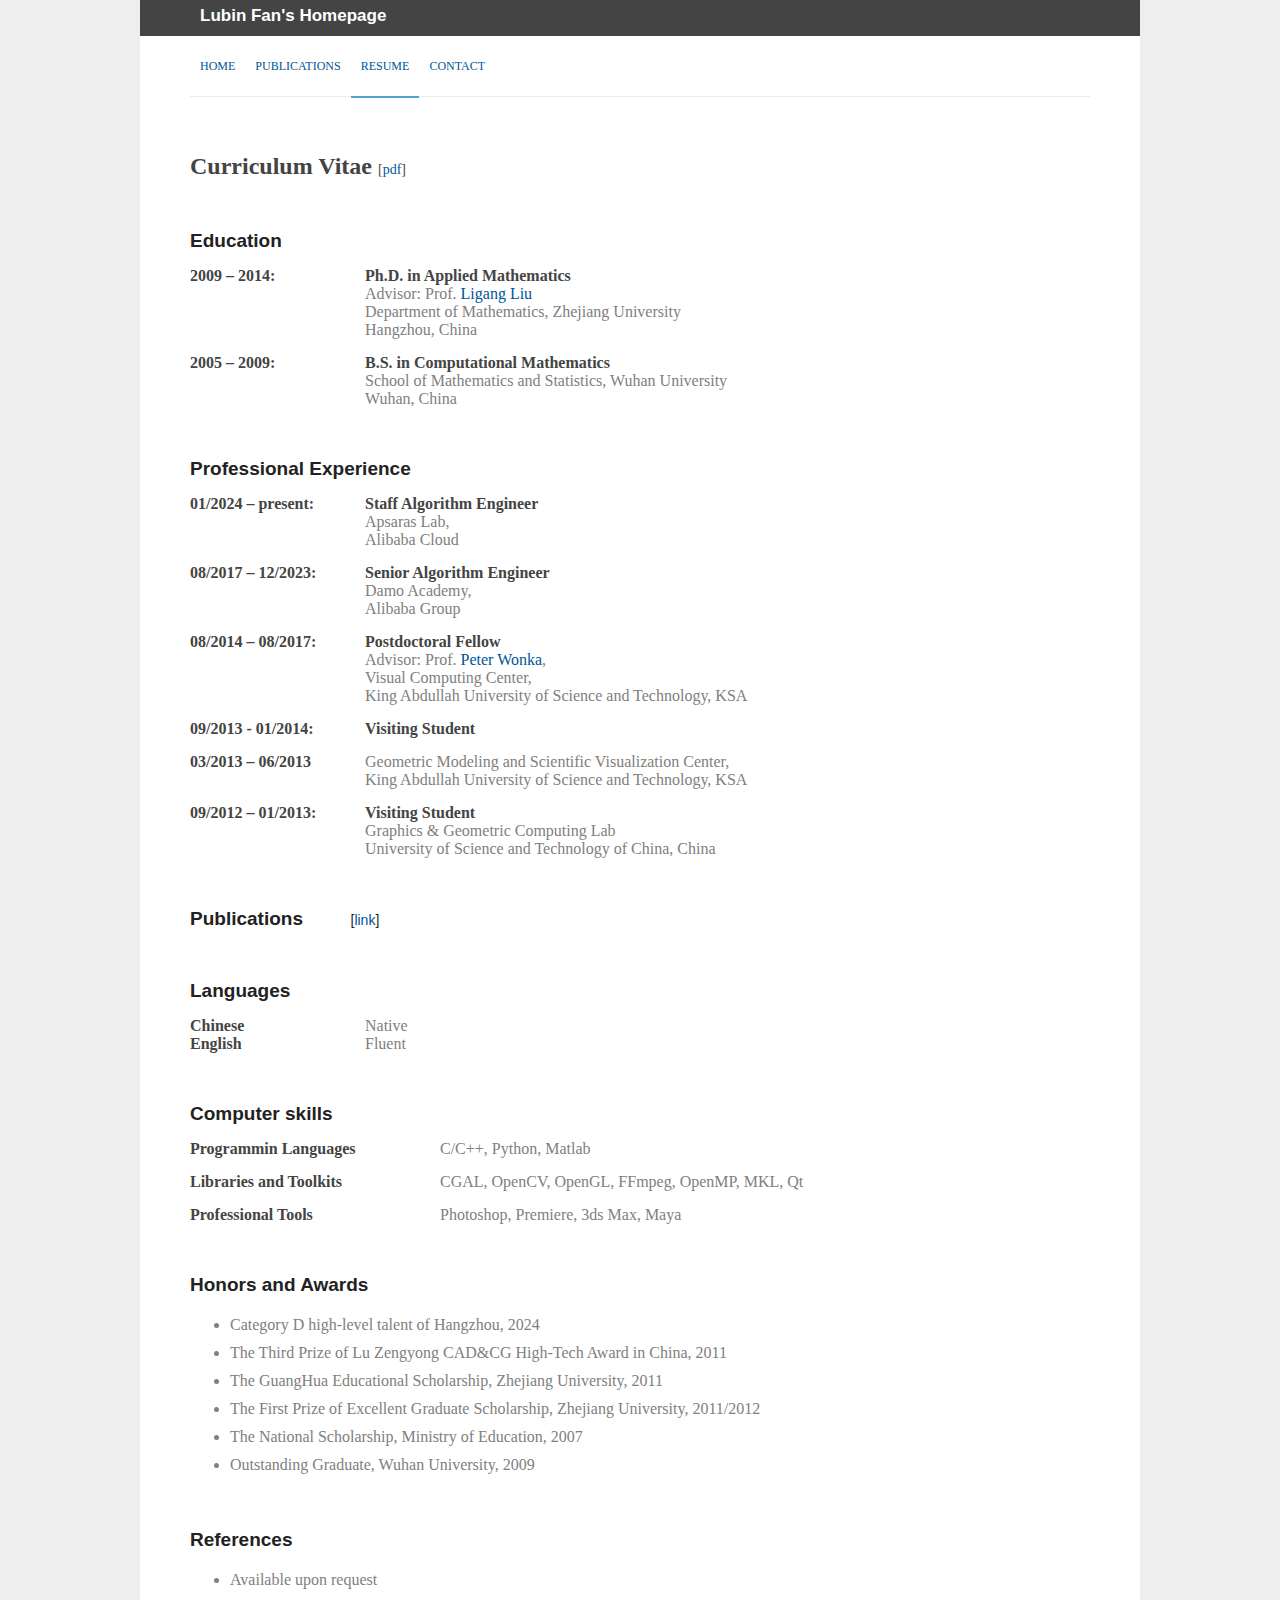
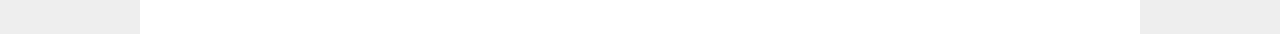
<file: resume.html>
<!DOCTYPE html>
<html>

	<head>
		<meta charset="UTF-8">
		<meta http-equiv="X-UA-Compatible" content=" IE=9;IE=8;IE=7;IE=EDGE">
		<title>Lubin Fan's Resume</title>
		<link rel="stylesheet" type="text/css" href="css/common.css" />
		<link rel="stylesheet" href="css/home.css" />
	</head>

	<body>
		<div class="box">
			<div class="headline">
				<a href="#">Lubin Fan's Homepage</a>
			</div>
			<!--导航-->
			<div class="container">
				<div class="header">
					<ul class="header-nav">
						<a href="index.html">
							<li>

								HOME

							</li>
						</a>
						<a href="publications.html">
							<li>

								PUBLICATIONS

							</li>
						</a>
						<a href="resume.html">
							<li class="current">

								RESUME

							</li>
						</a>
						<a href="contact.html">
							<li>

								CONTACT

							</li>
						</a>
					</ul>
				</div>
				<div class="main-content">

					<div class="layout-content layout-bottom">
						<div class="resume-title">
							Curriculum Vitae
							<font class="resume-font">[<a href="https://lbfan.oss-cn-hangzhou.aliyuncs.com/personal_webpage/cv/cv-20190501.pdf">pdf</a>]</font>
						</div>

						<div class="resume-subhead">Education</div>
						<!--副标题-->
						<div class="resume-cont">
							<div class="resume-year fa-left">
								<font class="list-font-bold">
									2009 – 2014:
								</font>
							</div>
							<div class="fa-left resume-color">
								<font class="list-font-bold">
									Ph.D. in Applied Mathematics
								</font>
								</br>
								Advisor: Prof. <a href="http://staff.ustc.edu.cn/~lgliu/">Ligang Liu</a></br>
								Department of Mathematics, Zhejiang University</br>
								Hangzhou, China
							</div>
						</div>
						<div class="resume-cont">
							<div class="resume-year fa-left">
								<font class="list-font-bold">
									2005 – 2009:
								</font>
							</div>
							<div class="fa-left resume-color">
								<font class="list-font-bold">
									B.S. in Computational Mathematics
								</font>
								</br>
								School of Mathematics and Statistics, Wuhan University</br>
								Wuhan, China
							</div>
						</div>

						<div class="resume-subhead">Professional Experience</div>
						<div class="resume-cont">
							<div class="resume-year fa-left">
								<font class="list-font-bold">
									01/2024 – present:
								</font>
							</div>
							<div class="fa-left resume-color">
								<font class="list-font-bold">
									Staff Algorithm Engineer
								</font>
								</br>
								Apsaras Lab,</br>
								Alibaba Cloud</br>
							</div>
						</div>
						<div class="resume-cont">
							<div class="resume-year fa-left">
								<font class="list-font-bold">
									08/2017 – 12/2023:
								</font>
							</div>
							<div class="fa-left resume-color">
								<font class="list-font-bold">
									Senior Algorithm Engineer
								</font>
								</br>
								Damo Academy,</br>
								Alibaba Group</br>
							</div>
						</div>
						<div class="resume-cont">
							<div class="resume-year fa-left">
								<font class="list-font-bold">
									08/2014 – 08/2017:
								</font>
							</div>
							<div class="fa-left resume-color">
								<font class="list-font-bold">
									Postdoctoral Fellow
								</font>
								</br>
								Advisor: Prof. <a href="http://peterwonka.net/">Peter Wonka</a>,</br>
								Visual Computing Center,</br>
								King Abdullah University of Science and Technology, KSA</br>
							</div>
						</div>
						<div class="resume-cont">
							<div class="resume-year fa-left">
								<font class="list-font-bold">
									09/2013 - 01/2014:
								</font>
							</div>
							<div class="fa-left">
								<font class="list-font-bold">
									Visiting Student
								</font>
								</br>
							</div>
						</div>
						<div class="resume-cont">
							<div class="resume-year fa-left">
								<font class="list-font-bold">
									03/2013 – 06/2013
								</font>
							</div>
							<div class="fa-left resume-color">
								Geometric Modeling and Scientific Visualization Center, </br>
								King Abdullah University of Science and Technology, KSA</br>
							</div>
						</div>

						<div class="resume-cont">
							<div class="resume-year fa-left">
								<font class="list-font-bold">
									09/2012 – 01/2013:
								</font>
							</div>
							<div class="fa-left resume-color">
								<font class="list-font-bold">Visiting Student</font>
								</br>
								Graphics & Geometric Computing Lab</br>
								University of Science and Technology of China, China
							</div>

						</div>

						<div class="resume-subhead">Publications &nbsp; &nbsp; &nbsp; &nbsp;
							<font class="resume-font">[<a href="https://lubinfan.github.io/publications.html">link</a>]</font>
						</div>
						<!--副标题-->
						<div class="resume-subhead">Languages </div>
						<div class="resume-cont">
							<div class="resume-year fa-left">
								<font class="list-font-bold">
									Chinese</br>
									English
								</font>
							</div>
							<div class="fa-left resume-color">
								Native </br>
								Fluent
							</div>

						</div>
						<div class="resume-subhead">Computer skills </div>
						<div class="resume-cont">
							<div class="resume-year resume-length fa-left">
								<font class="list-font-bold">
									Programmin Languages</br>
								</font>
							</div>
							<div class="fa-left resume-color">
								C/C++, Python, Matlab </br>
							</div>

						</div>
						<div class="resume-cont">
							<div class="resume-year resume-length fa-left">
								<font class="list-font-bold">
									Libraries and Toolkits
								</font>
							</div>
							<div class="fa-left resume-color">
								CGAL, OpenCV, OpenGL, FFmpeg, OpenMP, MKL, Qt
							</div>

						</div>
						<div class="resume-cont">
							<div class="resume-year resume-length fa-left">
								<font class="list-font-bold">
									Professional Tools
								</font>
							</div>
							<div class="fa-left resume-color">
								Photoshop, Premiere, 3ds Max, Maya
							</div>

						</div>
						<div class="resume-subhead resume-bottom">Honors and Awards </div>
						<ul class="resume-ul resume-color">
							<li>Category D high-level talent of Hangzhou, 2024</li>
							<li>The Third Prize of Lu Zengyong CAD&CG High-Tech Award in China, 2011</li>
							<li>The GuangHua Educational Scholarship, Zhejiang University, 2011</li>
							<li>The First Prize of Excellent Graduate Scholarship, Zhejiang University, 2011/2012</li>
							<li>The National Scholarship, Ministry of Education, 2007</li>
							<li>Outstanding Graduate, Wuhan University, 2009</li>
						</ul>
						<div class="resume-subhead resume-bottom">References </div>
						<ul class="resume-ul resume-color">
							<li>Available upon request</li>
						</ul>
					</div>

				</div>
			</div>
	</body>
	<script type="text/javascript" src="js/jquery.min.js"></script>

</html>
</file>
<file: css/common.css>
body,
h1,
h2,
h3,
h4,
h5,
h6,
hr,
p,
blockquote,
dl,
dt,
dd,
ul,
ol,
form,
fieldset,
legend,
button,
input,
textarea,
th,
td {
	margin: 0;
	padding: 0;
}

body,
button,
input,
select,
textarea {
	font-family: "微软雅黑";
	font-size: 16px;
}

h1,
h2,
h3,
h4,
h5,
h6,
{
	font-size: 100%;
}

address,
cite,
dfn,
em,
var {
	font-style: normal;
}

/*ul,
ol {
	list-style: none;
}*/

a {
	text-decoration: none;
}
a:hover{
	text-decoration: underline !important;
}
fieldset,
img {
	border: 0;
	vertical-align: middle
}

button,
input,
select,
textarea {
	font-size: 100%;
}

table {
	border-collapse: collapse;
	border-spacing: 0;
}
body{
	background: #eeeeee;
}
.clearfix:after {
	content: ".";
	display: block;
	height: 0;
	clear: both;
	visibility: hidden;
}

.clearfix {
	*zoom: 1;
}

.fa-left {
	float: left;
}

.fa-right {
	float: right;
}

.box {
	width: 1000px;
	background-size: cover;
	overflow: hidden;
	margin: 0 auto;
}


/*页脚*/



.footer-content {
	width: 1190px;
	margin: 0 auto;
	padding: 45px 0px 25px 0px;
}

.footer-nav li {
	font-size: 18px;
	color: #FFFFFF;
	float: left;
	width: 100px;
	border-right: #FFFFFF solid 2px;
	text-align: center;
}

.footer-nav {
	margin-left: 240px;
}

.footer-beian {
	font-size: 14PX;
	color: #999999;
	margin-top: 30PX;
	text-align: center;
}

.footer-banquan {
	font-size: 14PX;
	color: #999999;
	margin-top: 5px;
	text-align: center;
}

.footer-chengse {
	background: #ff7f00;
	height: 20px;
}

.footer-nav a {
	color: #FFFFFF;
}


/*头部*/


.nav {
	width: 1190px;
	height: 100px;
	margin: 0 auto;
}

.logo {
	float: left;
	width: 192px;
	height: 64px;
	background-repeat: no-repeat;
	margin-top: 20px;
}

.nav-1 {
	float: right;
	width: 120px;
	height: 96px;
	text-align: center;
	line-height: 133px;
}

.nav-1 a {
	color: #323333;
	font-size: 24px;
	width: 120px;
	display: block;
	height: 97px;
}

.nav-2 {
	margin-right: 20px;
}

.nav-4 {
	margin-right: 20px;
}

.nav-right {
	margin-right: 50px;
}

.nav-1:hover a {
	color: #FF7F00;
	border-bottom: #FF7F00 solid 4px;
}
</file>
<file: css/home.css>
.headline {
	width: 1000px;
	height: 36px;
	background: #444444;
	color: #ffffff;
	text-indent: 60px;
	font-size: 17px !important;
	font-family: Arimo, sans-serif;
	font: bold 33px "Open Sans", sans-serif;
}

.headline a {
	color: #FFFFFF;
	position: relative;
	top: 6px;
}

.container {
	background: #FFFFFF;
}

.header {
	width: 900px;
	margin: 0 auto;
	height: 60px;
	border-bottom: #ebebeb solid 1px;
}

.main-content {
	padding-top: 36px;
	width: 900px;
	margin: 0 auto;
}

.header-nav li {
	cursor: pointer;
	list-style: none;
	float: left;
	height: 60px;
	line-height: 60px;
	font-size: 12px;
	padding-left: 10px;
	padding-right: 10px;
}

a {
	color: #005596;
}

.current {
	border-bottom: #52a1d2 solid 2px;
}

.header-nav li:hover {
	border-bottom: #52a1d2 solid 2px;
}

.layout-tile {
	padding-top: 35px;
	font-size: 28px;
	padding-bottom: 10px;
	text-indent: 30px;
}

.layout-content {
	padding-top: 20px;
}

.layout-content img {
	float: left;
	margin-left: 20px;
}

.layout-content:after {
	content: " ";
	display: block;
	height: 0;
	clear: both;
}

.layout-content-right {
	width: 430px;
	height: 220px;
	float: left;
	margin-left: 50px;
}

.font-min {
	padding-top: 20px;
	padding-bottom: 30px;
	display: inline-block;
}

.subheading {
	padding-top: 30px;
	padding-bottom: 30px;
	color: #616161;
	font-size: 18px;
	font-weight: bold;
}

.verbalContent {
	font-family: arial, sans-serif;
	font-size: 16px;
	line-height: 150%;
	-webkit-text-size-adjust: none;
}

.footer {
	display: inline-block;
	padding-top: 10px;
	padding-bottom: 15px;
	color: rgba(0, 0, 0, .7);
	font-size: 14px;
	text-align: center;
	width: 100%;
}

.footer img {
	width: 22px;
	height: 22px;
}


/*发表*/

.publications-content {
	padding-top: 20px;
	padding-bottom: 60px;
}

.list-content {
	width: 900px;
	height: auto;
	margin: 0 auto;
	position: relative;
	margin-top: 40px;
}

.list-content img {
	margin-left: 0px;
}

.list-left {
	width: 80px;
	text-align: center;
	height: initial;
}

.list-right {
	position: relative;
	margin-left: 0px;
}

.list-words {
	margin-left: 20px;
	color: #444444;
	width: 480px;
}

.list-content:after {
	content: " ";
	display: block;
	height: 0;
	clear: both;
}

.list-font-bold {
	color: rgb(68, 68, 68);
	font-weight: bold;
}

.list-child {
	margin-top: 30px;
}

.footer-cont {
	width: 900px;
	margin: 0 auto;
	max-height：100%;
	-webkit-text-size-adjust: none;
}

.footer-title {
	color: #FFFFFF;
	background: rgb(153, 153, 153);
	margin-top: 35px;
	margin-bottom: 25px;
}


/*简历*/

.resume-title {
	color: rgb(68, 68, 68);
	font-size: 1.5em;
	font-weight: bold;
}

.resume-font {
	font-size: 14px;
	font-weight: normal;
}

.resume-cont {
	margin-top: 15px;
}

.resume-cont:after {
	content: " ";
	display: block;
	height: 0;
	clear: both;
}

.resume-year {
	width: 175px;
}

.resume-length {
	width: 250px;
}

.resume-subhead {
	color: #222;
	font: 600 19px "Open Sans", sans-serif;
	margin-top: 50px;
}

.resume-ul li {
	margin-left: 40px;
	line-height: 175%;
	-webkit-text-size-adjust: none;
}

.resume-bottom {
	margin-bottom: 15px;
}

.layout-bottom {
	padding-bottom: 40px;
}


/*详情*/

.particulars-title {
	text-align: center;
	font-size: 23px;
	margin-top: 10px;
}

.particulars-video {
	
	margin-top: 30px;
}

.particulars-detail {
	text-align: center;
	line-height: 30px;
	color: grey;
	font-size: 14px;
	margin: 0 auto;
	margin-top: 20px;
}

.particulars-year {
	text-align: center;
	font-size: 13px;
	color: grey;
	font-weight: bold;
	margin-top: 20px;
}

.particulars-img {
	margin-top: 40px;
}

.particulars-font {
	margin-top: 21px;
	font-size: 14px;
	color: grey;
}

.particulars-bold {
	color: #000000;
}

.underline {
	padding-top: 30px;
	border-bottom: #ebebeb solid 1px;
}

.particulars-subhead {
	font-weight: bold;
	color: #000000;
	padding-top: 24px;
}

.contact-left {
	width: 90px;
}

.contact-right {
	color: grey;
	font-size: 14px;
}

.contact-tile {
	text-indent: 0px;
	padding-bottom: 0px;
}

.contact-cont {
	margin-top: 10px;
}

.contact-bottom {
	padding-bottom: 140px;
}

.parti-ul li {
	text-align: center;
	list-style: none;
	font-size: 14px;
	height: 25px;
	line-height: 25px;
}

.artifont {
	font-style: normal;
	position: absolute;
	right: -6px;
	color: grey;
	top: -16px;
	font-size: 12px;
}

.artifont1 {
	font-style: normal;
	position: absolute;
	left: -7px;
	color: grey;
	top: -6px;
	font-size: 12px;
}

.particulars-foot {
	width: 750px;
}

.particulars-foot li {
	width: 102px;
	list-style: none;
	float: left;
	padding-top: 30px;
	text-align: center;
}

.particulars-foot:after {
	content: " ";
	display: block;
	height: 0;
	clear: both;
}

.layout-bottom:after {
	content: " ";
	display: block;
	height: 0;
	clear: both;
}

.particulars-foot li p a {
	text-align: center;
	overflow: hidden;
	margin-top: 10px;
	font-size: 13px;
	width: 102px;
	display: inline-block;
}

.bibtex-ul li {
	list-style: none;
}

.bibtex-ul {
	margin-left: 25px;
	font-size: 14px;
	color: grey;
}

.bibtex-li {
	text-indent: 38px;
}



.resume-color {
	color: grey;
}

.bibtex-span {
	width: 100px;
	display: inline-block;
}

.layout-left {
	width: 400px;
	float: left;
}

.layout-right {
	float: left;
	margin-left: 30px;
}

.layout-right img {
	width: 120px;
	height: 120px;
	margin-left: 0px;
}

.layout-DingTalk {
	width: 120px;
	margin-left: 20px;
	float: left;
}

.layout-center {
	text-align: center;
	height: 30px;
	line-height: 30px;
}

.particulars-video-a {
	text-align: center;
	font-size: 14px;
	margin-top: 20px;
}

.particulars-video-a a {
	color: #000000;
}
.particularsVideo{max-width: 900px;text-align: center;}
</file>
<file: css/video-js.min.css>
.video-js .vjs-big-play-button .vjs-icon-placeholder:before,.video-js .vjs-modal-dialog,.vjs-button>.vjs-icon-placeholder:before,.vjs-modal-dialog .vjs-modal-dialog-content{position:absolute;top:0;left:0;width:100%;height:100%}.video-js .vjs-big-play-button .vjs-icon-placeholder:before,.vjs-button>.vjs-icon-placeholder:before{text-align:center}@font-face{font-family:VideoJS;src:url([data-uri]) format("woff");font-weight:400;font-style:normal}.video-js .vjs-big-play-button .vjs-icon-placeholder:before,.video-js .vjs-play-control .vjs-icon-placeholder,.vjs-icon-play{font-family:VideoJS;font-weight:400;font-style:normal}.video-js .vjs-big-play-button .vjs-icon-placeholder:before,.video-js .vjs-play-control .vjs-icon-placeholder:before,.vjs-icon-play:before{content:"\f101"}.vjs-icon-play-circle{font-family:VideoJS;font-weight:400;font-style:normal}.vjs-icon-play-circle:before{content:"\f102"}.video-js .vjs-play-control.vjs-playing .vjs-icon-placeholder,.vjs-icon-pause{font-family:VideoJS;font-weight:400;font-style:normal}.video-js .vjs-play-control.vjs-playing .vjs-icon-placeholder:before,.vjs-icon-pause:before{content:"\f103"}.video-js .vjs-mute-control.vjs-vol-0 .vjs-icon-placeholder,.vjs-icon-volume-mute{font-family:VideoJS;font-weight:400;font-style:normal}.video-js .vjs-mute-control.vjs-vol-0 .vjs-icon-placeholder:before,.vjs-icon-volume-mute:before{content:"\f104"}.video-js .vjs-mute-control.vjs-vol-1 .vjs-icon-placeholder,.vjs-icon-volume-low{font-family:VideoJS;font-weight:400;font-style:normal}.video-js .vjs-mute-control.vjs-vol-1 .vjs-icon-placeholder:before,.vjs-icon-volume-low:before{content:"\f105"}.video-js .vjs-mute-control.vjs-vol-2 .vjs-icon-placeholder,.vjs-icon-volume-mid{font-family:VideoJS;font-weight:400;font-style:normal}.video-js .vjs-mute-control.vjs-vol-2 .vjs-icon-placeholder:before,.vjs-icon-volume-mid:before{content:"\f106"}.video-js .vjs-mute-control .vjs-icon-placeholder,.vjs-icon-volume-high{font-family:VideoJS;font-weight:400;font-style:normal}.video-js .vjs-mute-control .vjs-icon-placeholder:before,.vjs-icon-volume-high:before{content:"\f107"}.video-js .vjs-fullscreen-control .vjs-icon-placeholder,.vjs-icon-fullscreen-enter{font-family:VideoJS;font-weight:400;font-style:normal}.video-js .vjs-fullscreen-control .vjs-icon-placeholder:before,.vjs-icon-fullscreen-enter:before{content:"\f108"}.video-js.vjs-fullscreen .vjs-fullscreen-control .vjs-icon-placeholder,.vjs-icon-fullscreen-exit{font-family:VideoJS;font-weight:400;font-style:normal}.video-js.vjs-fullscreen .vjs-fullscreen-control .vjs-icon-placeholder:before,.vjs-icon-fullscreen-exit:before{content:"\f109"}.vjs-icon-square{font-family:VideoJS;font-weight:400;font-style:normal}.vjs-icon-square:before{content:"\f10a"}.vjs-icon-spinner{font-family:VideoJS;font-weight:400;font-style:normal}.vjs-icon-spinner:before{content:"\f10b"}.video-js .vjs-subs-caps-button .vjs-icon-placeholder,.video-js .vjs-subtitles-button .vjs-icon-placeholder,.video-js.video-js:lang(en-AU) .vjs-subs-caps-button .vjs-icon-placeholder,.video-js.video-js:lang(en-GB) .vjs-subs-caps-button .vjs-icon-placeholder,.video-js.video-js:lang(en-IE) .vjs-subs-caps-button .vjs-icon-placeholder,.video-js.video-js:lang(en-NZ) .vjs-subs-caps-button .vjs-icon-placeholder,.vjs-icon-subtitles{font-family:VideoJS;font-weight:400;font-style:normal}.video-js .vjs-subs-caps-button .vjs-icon-placeholder:before,.video-js .vjs-subtitles-button .vjs-icon-placeholder:before,.video-js.video-js:lang(en-AU) .vjs-subs-caps-button .vjs-icon-placeholder:before,.video-js.video-js:lang(en-GB) .vjs-subs-caps-button .vjs-icon-placeholder:before,.video-js.video-js:lang(en-IE) .vjs-subs-caps-button .vjs-icon-placeholder:before,.video-js.video-js:lang(en-NZ) .vjs-subs-caps-button .vjs-icon-placeholder:before,.vjs-icon-subtitles:before{content:"\f10c"}.video-js .vjs-captions-button .vjs-icon-placeholder,.video-js:lang(en) .vjs-subs-caps-button .vjs-icon-placeholder,.video-js:lang(fr-CA) .vjs-subs-caps-button .vjs-icon-placeholder,.vjs-icon-captions{font-family:VideoJS;font-weight:400;font-style:normal}.video-js .vjs-captions-button .vjs-icon-placeholder:before,.video-js:lang(en) .vjs-subs-caps-button .vjs-icon-placeholder:before,.video-js:lang(fr-CA) .vjs-subs-caps-button .vjs-icon-placeholder:before,.vjs-icon-captions:before{content:"\f10d"}.video-js .vjs-chapters-button .vjs-icon-placeholder,.vjs-icon-chapters{font-family:VideoJS;font-weight:400;font-style:normal}.video-js .vjs-chapters-button .vjs-icon-placeholder:before,.vjs-icon-chapters:before{content:"\f10e"}.vjs-icon-share{font-family:VideoJS;font-weight:400;font-style:normal}.vjs-icon-share:before{content:"\f10f"}.vjs-icon-cog{font-family:VideoJS;font-weight:400;font-style:normal}.vjs-icon-cog:before{content:"\f110"}.video-js .vjs-play-progress,.video-js .vjs-volume-level,.vjs-icon-circle{font-family:VideoJS;font-weight:400;font-style:normal}.video-js .vjs-play-progress:before,.video-js .vjs-volume-level:before,.vjs-icon-circle:before{content:"\f111"}.vjs-icon-circle-outline{font-family:VideoJS;font-weight:400;font-style:normal}.vjs-icon-circle-outline:before{content:"\f112"}.vjs-icon-circle-inner-circle{font-family:VideoJS;font-weight:400;font-style:normal}.vjs-icon-circle-inner-circle:before{content:"\f113"}.vjs-icon-hd{font-family:VideoJS;font-weight:400;font-style:normal}.vjs-icon-hd:before{content:"\f114"}.video-js .vjs-control.vjs-close-button .vjs-icon-placeholder,.vjs-icon-cancel{font-family:VideoJS;font-weight:400;font-style:normal}.video-js .vjs-control.vjs-close-button .vjs-icon-placeholder:before,.vjs-icon-cancel:before{content:"\f115"}.video-js .vjs-play-control.vjs-ended .vjs-icon-placeholder,.vjs-icon-replay{font-family:VideoJS;font-weight:400;font-style:normal}.video-js .vjs-play-control.vjs-ended .vjs-icon-placeholder:before,.vjs-icon-replay:before{content:"\f116"}.vjs-icon-facebook{font-family:VideoJS;font-weight:400;font-style:normal}.vjs-icon-facebook:before{content:"\f117"}.vjs-icon-gplus{font-family:VideoJS;font-weight:400;font-style:normal}.vjs-icon-gplus:before{content:"\f118"}.vjs-icon-linkedin{font-family:VideoJS;font-weight:400;font-style:normal}.vjs-icon-linkedin:before{content:"\f119"}.vjs-icon-twitter{font-family:VideoJS;font-weight:400;font-style:normal}.vjs-icon-twitter:before{content:"\f11a"}.vjs-icon-tumblr{font-family:VideoJS;font-weight:400;font-style:normal}.vjs-icon-tumblr:before{content:"\f11b"}.vjs-icon-pinterest{font-family:VideoJS;font-weight:400;font-style:normal}.vjs-icon-pinterest:before{content:"\f11c"}.video-js .vjs-descriptions-button .vjs-icon-placeholder,.vjs-icon-audio-description{font-family:VideoJS;font-weight:400;font-style:normal}.video-js .vjs-descriptions-button .vjs-icon-placeholder:before,.vjs-icon-audio-description:before{content:"\f11d"}.video-js .vjs-audio-button .vjs-icon-placeholder,.vjs-icon-audio{font-family:VideoJS;font-weight:400;font-style:normal}.video-js .vjs-audio-button .vjs-icon-placeholder:before,.vjs-icon-audio:before{content:"\f11e"}.vjs-icon-next-item{font-family:VideoJS;font-weight:400;font-style:normal}.vjs-icon-next-item:before{content:"\f11f"}.vjs-icon-previous-item{font-family:VideoJS;font-weight:400;font-style:normal}.vjs-icon-previous-item:before{content:"\f120"}.video-js{display:block;vertical-align:top;box-sizing:border-box;color:#fff;background-color:#000;position:relative;padding:0;font-size:10px;line-height:1;font-weight:400;font-style:normal;font-family:Arial,Helvetica,sans-serif;word-break:initial}.video-js:-moz-full-screen{position:absolute}.video-js:-webkit-full-screen{width:100%!important;height:100%!important}.video-js[tabindex="-1"]{outline:0}.video-js *,.video-js :after,.video-js :before{box-sizing:inherit}.video-js ul{font-family:inherit;font-size:inherit;line-height:inherit;list-style-position:outside;margin-left:0;margin-right:0;margin-top:0;margin-bottom:0}.video-js.vjs-16-9,.video-js.vjs-4-3,.video-js.vjs-fluid{width:100%;max-width:100%;height:0}.video-js.vjs-16-9{padding-top:56.25%}.video-js.vjs-4-3{padding-top:75%}.video-js.vjs-fill{width:100%;height:100%}.video-js .vjs-tech{position:absolute;top:0;left:0;width:100%;height:100%}body.vjs-full-window{padding:0;margin:0;height:100%}.vjs-full-window .video-js.vjs-fullscreen{position:fixed;overflow:hidden;z-index:1000;left:0;top:0;bottom:0;right:0}.video-js.vjs-fullscreen{width:100%!important;height:100%!important;padding-top:0!important}.video-js.vjs-fullscreen.vjs-user-inactive{cursor:none}.vjs-hidden{display:none!important}.vjs-disabled{opacity:.5;cursor:default}.video-js .vjs-offscreen{height:1px;left:-9999px;position:absolute;top:0;width:1px}.vjs-lock-showing{display:block!important;opacity:1;visibility:visible}.vjs-no-js{padding:20px;color:#fff;background-color:#000;font-size:18px;font-family:Arial,Helvetica,sans-serif;text-align:center;width:300px;height:150px;margin:0 auto}.vjs-no-js a,.vjs-no-js a:visited{color:#66a8cc}.video-js .vjs-big-play-button{font-size:3em;line-height:1.5em;height:1.5em;width:3em;display:block;position:absolute;top:10px;left:10px;padding:0;cursor:pointer;opacity:1;border:.06666em solid #fff;background-color:#2b333f;background-color:rgba(43,51,63,.7);border-radius:.3em;transition:all .4s}.vjs-big-play-centered .vjs-big-play-button{top:50%;left:50%;margin-top:-.75em;margin-left:-1.5em}.video-js .vjs-big-play-button:focus,.video-js:hover .vjs-big-play-button{border-color:#fff;background-color:#73859f;background-color:rgba(115,133,159,.5);transition:all 0s}.vjs-controls-disabled .vjs-big-play-button,.vjs-error .vjs-big-play-button,.vjs-has-started .vjs-big-play-button,.vjs-using-native-controls .vjs-big-play-button{display:none}.vjs-has-started.vjs-paused.vjs-show-big-play-button-on-pause .vjs-big-play-button{display:block}.video-js button{background:0 0;border:none;color:inherit;display:inline-block;font-size:inherit;line-height:inherit;text-transform:none;text-decoration:none;transition:none;-webkit-appearance:none;-moz-appearance:none;appearance:none}.vjs-control .vjs-button{width:100%;height:100%}.video-js .vjs-control.vjs-close-button{cursor:pointer;height:3em;position:absolute;right:0;top:.5em;z-index:2}.video-js .vjs-modal-dialog{background:rgba(0,0,0,.8);background:linear-gradient(180deg,rgba(0,0,0,.8),rgba(255,255,255,0));overflow:auto}.video-js .vjs-modal-dialog>*{box-sizing:border-box}.vjs-modal-dialog .vjs-modal-dialog-content{font-size:1.2em;line-height:1.5;padding:20px 24px;z-index:1}.vjs-menu-button{cursor:pointer}.vjs-menu-button.vjs-disabled{cursor:default}.vjs-workinghover .vjs-menu-button.vjs-disabled:hover .vjs-menu{display:none}.vjs-menu .vjs-menu-content{display:block;padding:0;margin:0;font-family:Arial,Helvetica,sans-serif;overflow:auto}.vjs-menu .vjs-menu-content>*{box-sizing:border-box}.vjs-scrubbing .vjs-control.vjs-menu-button:hover .vjs-menu{display:none}.vjs-menu li{list-style:none;margin:0;padding:.2em 0;line-height:1.4em;font-size:1.2em;text-align:center;text-transform:lowercase}.vjs-menu li.vjs-menu-item:focus,.vjs-menu li.vjs-menu-item:hover{background-color:#73859f;background-color:rgba(115,133,159,.5)}.vjs-menu li.vjs-selected,.vjs-menu li.vjs-selected:focus,.vjs-menu li.vjs-selected:hover{background-color:#fff;color:#2b333f}.vjs-menu li.vjs-menu-title{text-align:center;text-transform:uppercase;font-size:1em;line-height:2em;padding:0;margin:0 0 .3em 0;font-weight:700;cursor:default}.vjs-menu-button-popup .vjs-menu{display:none;position:absolute;bottom:0;width:10em;left:-3em;height:0;margin-bottom:1.5em;border-top-color:rgba(43,51,63,.7)}.vjs-menu-button-popup .vjs-menu .vjs-menu-content{background-color:#2b333f;background-color:rgba(43,51,63,.7);position:absolute;width:100%;bottom:1.5em;max-height:15em}.vjs-menu-button-popup .vjs-menu.vjs-lock-showing,.vjs-workinghover .vjs-menu-button-popup:hover .vjs-menu{display:block}.video-js .vjs-menu-button-inline{transition:all .4s;overflow:hidden}.video-js .vjs-menu-button-inline:before{width:2.222222222em}.video-js .vjs-menu-button-inline.vjs-slider-active,.video-js .vjs-menu-button-inline:focus,.video-js .vjs-menu-button-inline:hover,.video-js.vjs-no-flex .vjs-menu-button-inline{width:12em}.vjs-menu-button-inline .vjs-menu{opacity:0;height:100%;width:auto;position:absolute;left:4em;top:0;padding:0;margin:0;transition:all .4s}.vjs-menu-button-inline.vjs-slider-active .vjs-menu,.vjs-menu-button-inline:focus .vjs-menu,.vjs-menu-button-inline:hover .vjs-menu{display:block;opacity:1}.vjs-no-flex .vjs-menu-button-inline .vjs-menu{display:block;opacity:1;position:relative;width:auto}.vjs-no-flex .vjs-menu-button-inline.vjs-slider-active .vjs-menu,.vjs-no-flex .vjs-menu-button-inline:focus .vjs-menu,.vjs-no-flex .vjs-menu-button-inline:hover .vjs-menu{width:auto}.vjs-menu-button-inline .vjs-menu-content{width:auto;height:100%;margin:0;overflow:hidden}.video-js .vjs-control-bar{display:none;width:100%;position:absolute;bottom:0;left:0;right:0;height:3em;background-color:#2b333f;background-color:rgba(43,51,63,.7)}.vjs-has-started .vjs-control-bar{display:flex;visibility:visible;opacity:1;transition:visibility .1s,opacity .1s}.vjs-has-started.vjs-user-inactive.vjs-playing .vjs-control-bar{visibility:visible;opacity:0;transition:visibility 1s,opacity 1s}.vjs-controls-disabled .vjs-control-bar,.vjs-error .vjs-control-bar,.vjs-using-native-controls .vjs-control-bar{display:none!important}.vjs-audio.vjs-has-started.vjs-user-inactive.vjs-playing .vjs-control-bar{opacity:1;visibility:visible}.vjs-has-started.vjs-no-flex .vjs-control-bar{display:table}.video-js .vjs-control{position:relative;text-align:center;margin:0;padding:0;height:100%;width:4em;flex:none}.vjs-button>.vjs-icon-placeholder:before{font-size:1.8em;line-height:1.67}.video-js .vjs-control:focus,.video-js .vjs-control:focus:before,.video-js .vjs-control:hover:before{text-shadow:0 0 1em #fff}.video-js .vjs-control-text{border:0;clip:rect(0 0 0 0);height:1px;overflow:hidden;padding:0;position:absolute;width:1px}.vjs-no-flex .vjs-control{display:table-cell;vertical-align:middle}.video-js .vjs-custom-control-spacer{display:none}.video-js .vjs-progress-control{cursor:pointer;flex:auto;display:flex;align-items:center;min-width:4em;touch-action:none}.video-js .vjs-progress-control.disabled{cursor:default}.vjs-live .vjs-progress-control{display:none}.vjs-no-flex .vjs-progress-control{width:auto}.video-js .vjs-progress-holder{flex:auto;transition:all .2s;height:.3em}.video-js .vjs-progress-control .vjs-progress-holder{margin:0 10px}.video-js .vjs-progress-control:hover .vjs-progress-holder{font-size:1.666666666666666666em}.video-js .vjs-progress-control:hover .vjs-progress-holder.disabled{font-size:1em}.video-js .vjs-progress-holder .vjs-load-progress,.video-js .vjs-progress-holder .vjs-load-progress div,.video-js .vjs-progress-holder .vjs-play-progress{position:absolute;display:block;height:100%;margin:0;padding:0;width:0}.video-js .vjs-play-progress{background-color:#fff}.video-js .vjs-play-progress:before{font-size:.9em;position:absolute;right:-.5em;top:-.333333333333333em;z-index:1}.video-js .vjs-load-progress{background:rgba(115,133,159,.5)}.video-js .vjs-load-progress div{background:rgba(115,133,159,.75)}.video-js .vjs-time-tooltip{background-color:#fff;background-color:rgba(255,255,255,.8);border-radius:.3em;color:#000;float:right;font-family:Arial,Helvetica,sans-serif;font-size:1em;padding:6px 8px 8px 8px;pointer-events:none;position:relative;top:-3.4em;visibility:hidden;z-index:1}.video-js .vjs-progress-holder:focus .vjs-time-tooltip{display:none}.video-js .vjs-progress-control:hover .vjs-progress-holder:focus .vjs-time-tooltip,.video-js .vjs-progress-control:hover .vjs-time-tooltip{display:block;font-size:.6em;visibility:visible}.video-js .vjs-progress-control.disabled:hover .vjs-time-tooltip{font-size:1em}.video-js .vjs-progress-control .vjs-mouse-display{display:none;position:absolute;width:1px;height:100%;background-color:#000;z-index:1}.vjs-no-flex .vjs-progress-control .vjs-mouse-display{z-index:0}.video-js .vjs-progress-control:hover .vjs-mouse-display{display:block}.video-js.vjs-user-inactive .vjs-progress-control .vjs-mouse-display{visibility:hidden;opacity:0;transition:visibility 1s,opacity 1s}.video-js.vjs-user-inactive.vjs-no-flex .vjs-progress-control .vjs-mouse-display{display:none}.vjs-mouse-display .vjs-time-tooltip{color:#fff;background-color:#000;background-color:rgba(0,0,0,.8)}.video-js .vjs-slider{position:relative;cursor:pointer;padding:0;margin:0 .45em 0 .45em;-webkit-touch-callout:none;-webkit-user-select:none;-moz-user-select:none;-ms-user-select:none;user-select:none;background-color:#73859f;background-color:rgba(115,133,159,.5)}.video-js .vjs-slider.disabled{cursor:default}.video-js .vjs-slider:focus{text-shadow:0 0 1em #fff;box-shadow:0 0 1em #fff}.video-js .vjs-mute-control{cursor:pointer;flex:none}.video-js .vjs-volume-control{cursor:pointer;margin-right:1em;display:flex}.video-js .vjs-volume-control.vjs-volume-horizontal{width:5em}.video-js .vjs-volume-panel .vjs-volume-control{visibility:visible;opacity:0;width:1px;height:1px;margin-left:-1px}.video-js .vjs-volume-panel{transition:width 1s}.video-js .vjs-volume-panel .vjs-mute-control:hover~.vjs-volume-control,.video-js .vjs-volume-panel .vjs-volume-control.vjs-slider-active,.video-js .vjs-volume-panel .vjs-volume-control:active,.video-js .vjs-volume-panel .vjs-volume-control:hover,.video-js .vjs-volume-panel:active .vjs-volume-control,.video-js .vjs-volume-panel:focus .vjs-volume-control,.video-js .vjs-volume-panel:hover .vjs-volume-control{visibility:visible;opacity:1;position:relative;transition:visibility .1s,opacity .1s,height .1s,width .1s,left 0s,top 0s}.video-js .vjs-volume-panel .vjs-mute-control:hover~.vjs-volume-control.vjs-volume-horizontal,.video-js .vjs-volume-panel .vjs-volume-control.vjs-slider-active.vjs-volume-horizontal,.video-js .vjs-volume-panel .vjs-volume-control:active.vjs-volume-horizontal,.video-js .vjs-volume-panel .vjs-volume-control:hover.vjs-volume-horizontal,.video-js .vjs-volume-panel:active .vjs-volume-control.vjs-volume-horizontal,.video-js .vjs-volume-panel:focus .vjs-volume-control.vjs-volume-horizontal,.video-js .vjs-volume-panel:hover .vjs-volume-control.vjs-volume-horizontal{width:5em;height:3em}.video-js .vjs-volume-panel.vjs-volume-panel-horizontal.vjs-slider-active,.video-js .vjs-volume-panel.vjs-volume-panel-horizontal:active,.video-js .vjs-volume-panel.vjs-volume-panel-horizontal:hover{width:9em;transition:width .1s}.video-js .vjs-volume-panel.vjs-volume-panel-horizontal.vjs-mute-toggle-only{width:4em}.video-js .vjs-volume-panel .vjs-volume-control.vjs-volume-vertical{height:8em;width:3em;left:-3.5em;transition:visibility 1s,opacity 1s,height 1s 1s,width 1s 1s,left 1s 1s,top 1s 1s}.video-js .vjs-volume-panel .vjs-volume-control.vjs-volume-horizontal{transition:visibility 1s,opacity 1s,height 1s 1s,width 1s,left 1s 1s,top 1s 1s}.video-js.vjs-no-flex .vjs-volume-panel .vjs-volume-control.vjs-volume-horizontal{width:5em;height:3em;visibility:visible;opacity:1;position:relative;transition:none}.video-js.vjs-no-flex .vjs-volume-control.vjs-volume-vertical,.video-js.vjs-no-flex .vjs-volume-panel .vjs-volume-control.vjs-volume-vertical{position:absolute;bottom:3em;left:.5em}.video-js .vjs-volume-panel{display:flex}.video-js .vjs-volume-bar{margin:1.35em .45em}.vjs-volume-bar.vjs-slider-horizontal{width:5em;height:.3em}.vjs-volume-bar.vjs-slider-vertical{width:.3em;height:5em;margin:1.35em auto}.video-js .vjs-volume-level{position:absolute;bottom:0;left:0;background-color:#fff}.video-js .vjs-volume-level:before{position:absolute;font-size:.9em}.vjs-slider-vertical .vjs-volume-level{width:.3em}.vjs-slider-vertical .vjs-volume-level:before{top:-.5em;left:-.3em}.vjs-slider-horizontal .vjs-volume-level{height:.3em}.vjs-slider-horizontal .vjs-volume-level:before{top:-.3em;right:-.5em}.video-js .vjs-volume-panel.vjs-volume-panel-vertical{width:4em}.vjs-volume-bar.vjs-slider-vertical .vjs-volume-level{height:100%}.vjs-volume-bar.vjs-slider-horizontal .vjs-volume-level{width:100%}.video-js .vjs-volume-vertical{width:3em;height:8em;bottom:8em;background-color:#2b333f;background-color:rgba(43,51,63,.7)}.video-js .vjs-volume-horizontal .vjs-menu{left:-2em}.vjs-poster{display:inline-block;vertical-align:middle;background-repeat:no-repeat;background-position:50% 50%;background-size:contain;background-color:#000;cursor:pointer;margin:0;padding:0;position:absolute;top:0;right:0;bottom:0;left:0;height:100%}.vjs-has-started .vjs-poster{display:none}.vjs-audio.vjs-has-started .vjs-poster{display:block}.vjs-using-native-controls .vjs-poster{display:none}.video-js .vjs-live-control{display:flex;align-items:flex-start;flex:auto;font-size:1em;line-height:3em}.vjs-no-flex .vjs-live-control{display:table-cell;width:auto;text-align:left}.video-js .vjs-time-control{flex:none;font-size:1em;line-height:3em;min-width:2em;width:auto;padding-left:1em;padding-right:1em}.vjs-live .vjs-time-control{display:none}.video-js .vjs-current-time,.vjs-no-flex .vjs-current-time{display:none}.video-js .vjs-duration,.vjs-no-flex .vjs-duration{display:none}.vjs-time-divider{display:none;line-height:3em}.vjs-live .vjs-time-divider{display:none}.video-js .vjs-play-control .vjs-icon-placeholder{cursor:pointer;flex:none}.vjs-text-track-display{position:absolute;bottom:3em;left:0;right:0;top:0;pointer-events:none}.video-js.vjs-user-inactive.vjs-playing .vjs-text-track-display{bottom:1em}.video-js .vjs-text-track{font-size:1.4em;text-align:center;margin-bottom:.1em}.vjs-subtitles{color:#fff}.vjs-captions{color:#fc6}.vjs-tt-cue{display:block}video::-webkit-media-text-track-display{-webkit-transform:translateY(-3em);transform:translateY(-3em)}.video-js.vjs-user-inactive.vjs-playing video::-webkit-media-text-track-display{-webkit-transform:translateY(-1.5em);transform:translateY(-1.5em)}.video-js .vjs-fullscreen-control{cursor:pointer;flex:none}.vjs-playback-rate .vjs-playback-rate-value,.vjs-playback-rate>.vjs-menu-button{position:absolute;top:0;left:0;width:100%;height:100%}.vjs-playback-rate .vjs-playback-rate-value{pointer-events:none;font-size:1.5em;line-height:2;text-align:center}.vjs-playback-rate .vjs-menu{width:4em;left:0}.vjs-error .vjs-error-display .vjs-modal-dialog-content{font-size:1.4em;text-align:center}.vjs-error .vjs-error-display:before{color:#fff;content:'X';font-family:Arial,Helvetica,sans-serif;font-size:4em;left:0;line-height:1;margin-top:-.5em;position:absolute;text-shadow:.05em .05em .1em #000;text-align:center;top:50%;vertical-align:middle;width:100%}.vjs-loading-spinner{display:none;position:absolute;top:50%;left:50%;margin:-25px 0 0 -25px;opacity:.85;text-align:left;border:6px solid rgba(43,51,63,.7);box-sizing:border-box;background-clip:padding-box;width:50px;height:50px;border-radius:25px;visibility:hidden}.vjs-seeking .vjs-loading-spinner,.vjs-waiting .vjs-loading-spinner{display:block;-webkit-animation:0s linear .3s forwards vjs-spinner-show;animation:0s linear .3s forwards vjs-spinner-show}.vjs-loading-spinner:after,.vjs-loading-spinner:before{content:"";position:absolute;margin:-6px;box-sizing:inherit;width:inherit;height:inherit;border-radius:inherit;opacity:1;border:inherit;border-color:transparent;border-top-color:#fff}.vjs-seeking .vjs-loading-spinner:after,.vjs-seeking .vjs-loading-spinner:before,.vjs-waiting .vjs-loading-spinner:after,.vjs-waiting .vjs-loading-spinner:before{-webkit-animation:vjs-spinner-spin 1.1s cubic-bezier(.6,.2,0,.8) infinite,vjs-spinner-fade 1.1s linear infinite;animation:vjs-spinner-spin 1.1s cubic-bezier(.6,.2,0,.8) infinite,vjs-spinner-fade 1.1s linear infinite}.vjs-seeking .vjs-loading-spinner:before,.vjs-waiting .vjs-loading-spinner:before{border-top-color:#fff}.vjs-seeking .vjs-loading-spinner:after,.vjs-waiting .vjs-loading-spinner:after{border-top-color:#fff;-webkit-animation-delay:.44s;animation-delay:.44s}@keyframes vjs-spinner-show{to{visibility:visible}}@-webkit-keyframes vjs-spinner-show{to{visibility:visible}}@keyframes vjs-spinner-spin{100%{-webkit-transform:rotate(360deg);transform:rotate(360deg)}}@-webkit-keyframes vjs-spinner-spin{100%{-webkit-transform:rotate(360deg)}}@keyframes vjs-spinner-fade{0%{border-top-color:#73859f}20%{border-top-color:#73859f}35%{border-top-color:#fff}60%{border-top-color:#73859f}100%{border-top-color:#73859f}}@-webkit-keyframes vjs-spinner-fade{0%{border-top-color:#73859f}20%{border-top-color:#73859f}35%{border-top-color:#fff}60%{border-top-color:#73859f}100%{border-top-color:#73859f}}.vjs-chapters-button .vjs-menu ul{width:24em}.video-js .vjs-subs-caps-button+.vjs-menu .vjs-captions-menu-item .vjs-menu-item-text .vjs-icon-placeholder{vertical-align:middle;display:inline-block;margin-bottom:-.1em}.video-js .vjs-subs-caps-button+.vjs-menu .vjs-captions-menu-item .vjs-menu-item-text .vjs-icon-placeholder:before{font-family:VideoJS;content:"\f10d";font-size:1.5em;line-height:inherit}.video-js .vjs-audio-button+.vjs-menu .vjs-main-desc-menu-item .vjs-menu-item-text .vjs-icon-placeholder{vertical-align:middle;display:inline-block;margin-bottom:-.1em}.video-js .vjs-audio-button+.vjs-menu .vjs-main-desc-menu-item .vjs-menu-item-text .vjs-icon-placeholder:before{font-family:VideoJS;content:" \f11d";font-size:1.5em;line-height:inherit}.video-js.vjs-layout-tiny:not(.vjs-fullscreen) .vjs-custom-control-spacer{flex:auto}.video-js.vjs-layout-tiny:not(.vjs-fullscreen).vjs-no-flex .vjs-custom-control-spacer{width:auto}.video-js.vjs-layout-tiny:not(.vjs-fullscreen) .vjs-audio-button,.video-js.vjs-layout-tiny:not(.vjs-fullscreen) .vjs-captions-button,.video-js.vjs-layout-tiny:not(.vjs-fullscreen) .vjs-chapters-button,.video-js.vjs-layout-tiny:not(.vjs-fullscreen) .vjs-current-time,.video-js.vjs-layout-tiny:not(.vjs-fullscreen) .vjs-descriptions-button,.video-js.vjs-layout-tiny:not(.vjs-fullscreen) .vjs-duration,.video-js.vjs-layout-tiny:not(.vjs-fullscreen) .vjs-mute-control,.video-js.vjs-layout-tiny:not(.vjs-fullscreen) .vjs-playback-rate,.video-js.vjs-layout-tiny:not(.vjs-fullscreen) .vjs-progress-control,.video-js.vjs-layout-tiny:not(.vjs-fullscreen) .vjs-remaining-time,.video-js.vjs-layout-tiny:not(.vjs-fullscreen) .vjs-subtitles-button,.video-js.vjs-layout-tiny:not(.vjs-fullscreen) .vjs-time-divider,.video-js.vjs-layout-tiny:not(.vjs-fullscreen) .vjs-volume-control{display:none}.video-js.vjs-layout-x-small:not(.vjs-fullscreen) .vjs-audio-button,.video-js.vjs-layout-x-small:not(.vjs-fullscreen) .vjs-captions-button,.video-js.vjs-layout-x-small:not(.vjs-fullscreen) .vjs-chapters-button,.video-js.vjs-layout-x-small:not(.vjs-fullscreen) .vjs-current-time,.video-js.vjs-layout-x-small:not(.vjs-fullscreen) .vjs-descriptions-button,.video-js.vjs-layout-x-small:not(.vjs-fullscreen) .vjs-duration,.video-js.vjs-layout-x-small:not(.vjs-fullscreen) .vjs-mute-control,.video-js.vjs-layout-x-small:not(.vjs-fullscreen) .vjs-playback-rate,.video-js.vjs-layout-x-small:not(.vjs-fullscreen) .vjs-remaining-time,.video-js.vjs-layout-x-small:not(.vjs-fullscreen) .vjs-subtitles-button,.video-js.vjs-layout-x-small:not(.vjs-fullscreen) .vjs-time-divider,.video-js.vjs-layout-x-small:not(.vjs-fullscreen) .vjs-volume-control{display:none}.video-js.vjs-layout-small:not(.vjs-fullscreen) .vjs-captions-button,.video-js.vjs-layout-small:not(.vjs-fullscreen) .vjs-chapters-button,.video-js.vjs-layout-small:not(.vjs-fullscreen) .vjs-current-time,.video-js.vjs-layout-small:not(.vjs-fullscreen) .vjs-descriptions-button,.video-js.vjs-layout-small:not(.vjs-fullscreen) .vjs-duration,.video-js.vjs-layout-small:not(.vjs-fullscreen) .vjs-mute-control,.video-js.vjs-layout-small:not(.vjs-fullscreen) .vjs-playback-rate,.video-js.vjs-layout-small:not(.vjs-fullscreen) .vjs-remaining-time,.video-js.vjs-layout-small:not(.vjs-fullscreen) .vjs-subtitles-button .vjs-audio-button,.video-js.vjs-layout-small:not(.vjs-fullscreen) .vjs-time-divider,.video-js.vjs-layout-small:not(.vjs-fullscreen) .vjs-volume-control{display:none}.vjs-modal-dialog.vjs-text-track-settings{background-color:#2b333f;background-color:rgba(43,51,63,.75);color:#fff;height:70%}.vjs-text-track-settings .vjs-modal-dialog-content{display:table}.vjs-text-track-settings .vjs-track-settings-colors,.vjs-text-track-settings .vjs-track-settings-controls,.vjs-text-track-settings .vjs-track-settings-font{display:table-cell}.vjs-text-track-settings .vjs-track-settings-controls{text-align:right;vertical-align:bottom}@supports (display:grid){.vjs-text-track-settings .vjs-modal-dialog-content{display:grid;grid-template-columns:1fr 1fr;grid-template-rows:1fr auto}.vjs-text-track-settings .vjs-track-settings-colors{display:block;grid-column:1;grid-row:1}.vjs-text-track-settings .vjs-track-settings-font{grid-column:2;grid-row:1}.vjs-text-track-settings .vjs-track-settings-controls{grid-column:2;grid-row:2}}.vjs-track-setting>select{margin-right:5px}.vjs-text-track-settings fieldset{margin:5px;padding:3px;border:none}.vjs-text-track-settings fieldset span{display:inline-block}.vjs-text-track-settings legend{color:#fff;margin:0 0 5px 0}.vjs-text-track-settings .vjs-label{position:absolute;clip:rect(1px 1px 1px 1px);clip:rect(1px,1px,1px,1px);display:block;margin:0 0 5px 0;padding:0;border:0;height:1px;width:1px;overflow:hidden}.vjs-track-settings-controls button:active,.vjs-track-settings-controls button:focus{outline-style:solid;outline-width:medium;background-image:linear-gradient(0deg,#fff 88%,#73859f 100%)}.vjs-track-settings-controls button:hover{color:rgba(43,51,63,.75)}.vjs-track-settings-controls button{background-color:#fff;background-image:linear-gradient(-180deg,#fff 88%,#73859f 100%);color:#2b333f;cursor:pointer;border-radius:2px}.vjs-track-settings-controls .vjs-default-button{margin-right:1em}@media print{.video-js>:not(.vjs-tech):not(.vjs-poster){visibility:hidden}}.vjs-resize-manager{position:absolute;top:0;left:0;width:100%;height:100%;border:none;visibility:hidden}
</file>
